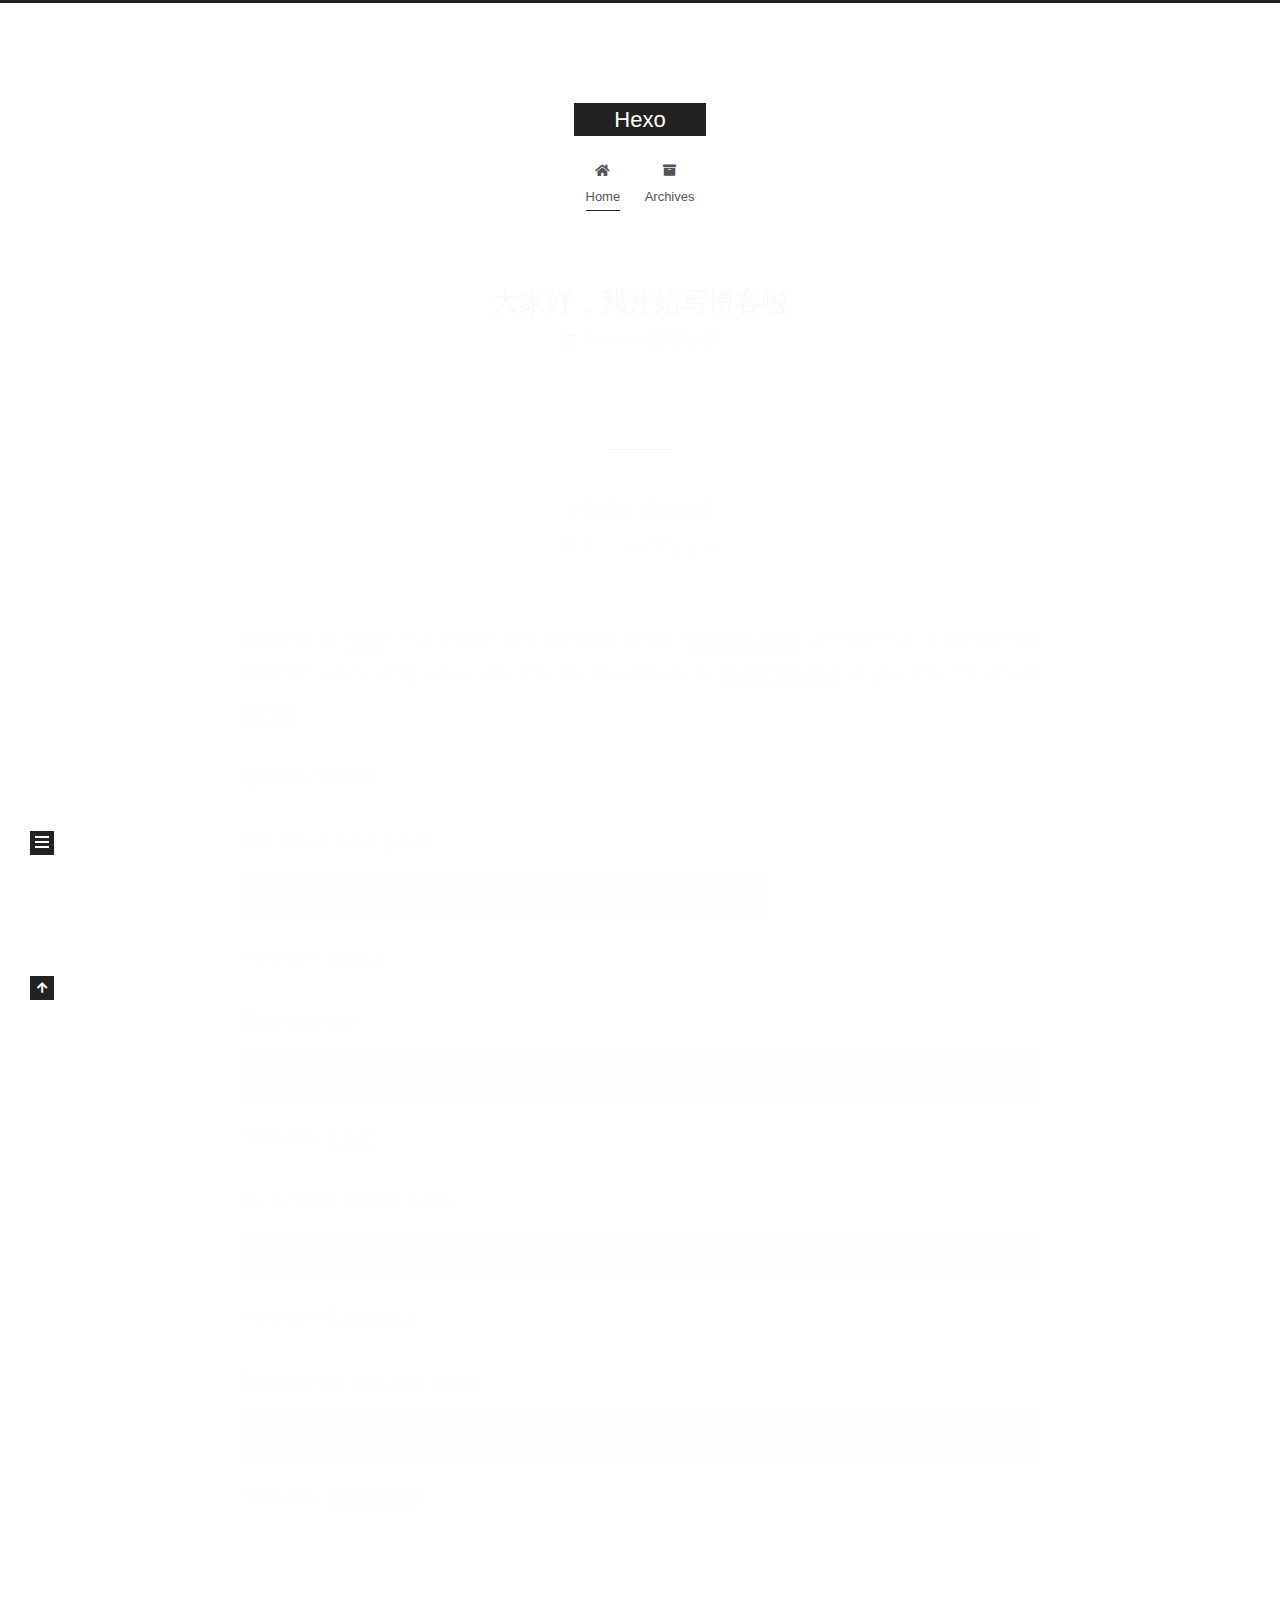
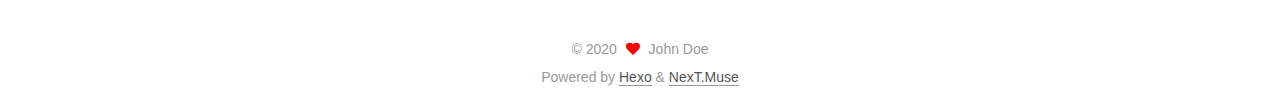
<file: index.html>
<!DOCTYPE html>
<html lang="en">
<head>
  <meta charset="UTF-8">
<meta name="viewport" content="width=device-width, initial-scale=1, maximum-scale=2">
<meta name="theme-color" content="#222">
<meta name="generator" content="Hexo 4.2.0">
  <link rel="apple-touch-icon" sizes="180x180" href="/images/apple-touch-icon-next.png">
  <link rel="icon" type="image/png" sizes="32x32" href="/images/favicon-32x32-next.png">
  <link rel="icon" type="image/png" sizes="16x16" href="/images/favicon-16x16-next.png">
  <link rel="mask-icon" href="/images/logo.svg" color="#222">

<link rel="stylesheet" href="/css/main.css">


<link rel="stylesheet" href="/lib/font-awesome/css/all.min.css">

<script id="hexo-configurations">
    var NexT = window.NexT || {};
    var CONFIG = {"hostname":"yoursite.com","root":"/","scheme":"Muse","version":"7.8.0","exturl":false,"sidebar":{"position":"left","display":"post","padding":18,"offset":12,"onmobile":false},"copycode":{"enable":false,"show_result":false,"style":null},"back2top":{"enable":true,"sidebar":false,"scrollpercent":false},"bookmark":{"enable":false,"color":"#222","save":"auto"},"fancybox":false,"mediumzoom":false,"lazyload":false,"pangu":false,"comments":{"style":"tabs","active":null,"storage":true,"lazyload":false,"nav":null},"algolia":{"hits":{"per_page":10},"labels":{"input_placeholder":"Search for Posts","hits_empty":"We didn't find any results for the search: ${query}","hits_stats":"${hits} results found in ${time} ms"}},"localsearch":{"enable":false,"trigger":"auto","top_n_per_article":1,"unescape":false,"preload":false},"motion":{"enable":true,"async":false,"transition":{"post_block":"fadeIn","post_header":"slideDownIn","post_body":"slideDownIn","coll_header":"slideLeftIn","sidebar":"slideUpIn"}}};
  </script>

  <meta property="og:type" content="website">
<meta property="og:title" content="Hexo">
<meta property="og:url" content="http://yoursite.com/index.html">
<meta property="og:site_name" content="Hexo">
<meta property="og:locale" content="en_US">
<meta property="article:author" content="John Doe">
<meta name="twitter:card" content="summary">

<link rel="canonical" href="http://yoursite.com/">


<script id="page-configurations">
  // https://hexo.io/docs/variables.html
  CONFIG.page = {
    sidebar: "",
    isHome : true,
    isPost : false,
    lang   : 'en'
  };
</script>

  <title>Hexo</title>
  






  <noscript>
  <style>
  .use-motion .brand,
  .use-motion .menu-item,
  .sidebar-inner,
  .use-motion .post-block,
  .use-motion .pagination,
  .use-motion .comments,
  .use-motion .post-header,
  .use-motion .post-body,
  .use-motion .collection-header { opacity: initial; }

  .use-motion .site-title,
  .use-motion .site-subtitle {
    opacity: initial;
    top: initial;
  }

  .use-motion .logo-line-before i { left: initial; }
  .use-motion .logo-line-after i { right: initial; }
  </style>
</noscript>

</head>

<body itemscope itemtype="http://schema.org/WebPage">
  <div class="container use-motion">
    <div class="headband"></div>

    <header class="header" itemscope itemtype="http://schema.org/WPHeader">
      <div class="header-inner"><div class="site-brand-container">
  <div class="site-nav-toggle">
    <div class="toggle" aria-label="Toggle navigation bar">
      <span class="toggle-line toggle-line-first"></span>
      <span class="toggle-line toggle-line-middle"></span>
      <span class="toggle-line toggle-line-last"></span>
    </div>
  </div>

  <div class="site-meta">

    <a href="/" class="brand" rel="start">
      <span class="logo-line-before"><i></i></span>
      <h1 class="site-title">Hexo</h1>
      <span class="logo-line-after"><i></i></span>
    </a>
  </div>

  <div class="site-nav-right">
    <div class="toggle popup-trigger">
    </div>
  </div>
</div>




<nav class="site-nav">
  <ul id="menu" class="main-menu menu">
        <li class="menu-item menu-item-home">

    <a href="/" rel="section"><i class="fa fa-home fa-fw"></i>Home</a>

  </li>
        <li class="menu-item menu-item-archives">

    <a href="/archives/" rel="section"><i class="fa fa-archive fa-fw"></i>Archives</a>

  </li>
  </ul>
</nav>




</div>
    </header>

    
  <div class="back-to-top">
    <i class="fa fa-arrow-up"></i>
    <span>0%</span>
  </div>


    <main class="main">
      <div class="main-inner">
        <div class="content-wrap">
          

          <div class="content index posts-expand">
            
      
  
  
  <article itemscope itemtype="http://schema.org/Article" class="post-block" lang="en">
    <link itemprop="mainEntityOfPage" href="http://yoursite.com/2020/04/15/%E5%A4%A7%E5%AE%B6%E5%A5%BD%EF%BC%8C%E6%88%91%E5%BC%80%E5%A7%8B%E5%86%99%E5%8D%9A%E5%AE%A2%E5%95%A6/">

    <span hidden itemprop="author" itemscope itemtype="http://schema.org/Person">
      <meta itemprop="image" content="/images/avatar.gif">
      <meta itemprop="name" content="John Doe">
      <meta itemprop="description" content="">
    </span>

    <span hidden itemprop="publisher" itemscope itemtype="http://schema.org/Organization">
      <meta itemprop="name" content="Hexo">
    </span>
      <header class="post-header">
        <h2 class="post-title" itemprop="name headline">
          
            <a href="/2020/04/15/%E5%A4%A7%E5%AE%B6%E5%A5%BD%EF%BC%8C%E6%88%91%E5%BC%80%E5%A7%8B%E5%86%99%E5%8D%9A%E5%AE%A2%E5%95%A6/" class="post-title-link" itemprop="url">大家好，我开始写博客啦</a>
        </h2>

        <div class="post-meta">
            <span class="post-meta-item">
              <span class="post-meta-item-icon">
                <i class="far fa-calendar"></i>
              </span>
              <span class="post-meta-item-text">Posted on</span>

              <time title="Created: 2020-04-15 12:46:21" itemprop="dateCreated datePublished" datetime="2020-04-15T12:46:21+08:00">2020-04-15</time>
            </span>

          

        </div>
      </header>

    
    
    
    <div class="post-body" itemprop="articleBody">

      
          
      
    </div>

    
    
    
      <footer class="post-footer">
        <div class="post-eof"></div>
      </footer>
  </article>
  
  
  

      
  
  
  <article itemscope itemtype="http://schema.org/Article" class="post-block" lang="en">
    <link itemprop="mainEntityOfPage" href="http://yoursite.com/2020/04/15/hello-world/">

    <span hidden itemprop="author" itemscope itemtype="http://schema.org/Person">
      <meta itemprop="image" content="/images/avatar.gif">
      <meta itemprop="name" content="John Doe">
      <meta itemprop="description" content="">
    </span>

    <span hidden itemprop="publisher" itemscope itemtype="http://schema.org/Organization">
      <meta itemprop="name" content="Hexo">
    </span>
      <header class="post-header">
        <h2 class="post-title" itemprop="name headline">
          
            <a href="/2020/04/15/hello-world/" class="post-title-link" itemprop="url">Hello World</a>
        </h2>

        <div class="post-meta">
            <span class="post-meta-item">
              <span class="post-meta-item-icon">
                <i class="far fa-calendar"></i>
              </span>
              <span class="post-meta-item-text">Posted on</span>

              <time title="Created: 2020-04-15 12:30:24" itemprop="dateCreated datePublished" datetime="2020-04-15T12:30:24+08:00">2020-04-15</time>
            </span>

          

        </div>
      </header>

    
    
    
    <div class="post-body" itemprop="articleBody">

      
          <p>Welcome to <a href="https://hexo.io/" target="_blank" rel="noopener">Hexo</a>! This is your very first post. Check <a href="https://hexo.io/docs/" target="_blank" rel="noopener">documentation</a> for more info. If you get any problems when using Hexo, you can find the answer in <a href="https://hexo.io/docs/troubleshooting.html" target="_blank" rel="noopener">troubleshooting</a> or you can ask me on <a href="https://github.com/hexojs/hexo/issues" target="_blank" rel="noopener">GitHub</a>.</p>
<h2 id="Quick-Start"><a href="#Quick-Start" class="headerlink" title="Quick Start"></a>Quick Start</h2><h3 id="Create-a-new-post"><a href="#Create-a-new-post" class="headerlink" title="Create a new post"></a>Create a new post</h3><figure class="highlight bash"><table><tr><td class="gutter"><pre><span class="line">1</span><br></pre></td><td class="code"><pre><span class="line">$ hexo new <span class="string">"My New Post"</span></span><br></pre></td></tr></table></figure>

<p>More info: <a href="https://hexo.io/docs/writing.html" target="_blank" rel="noopener">Writing</a></p>
<h3 id="Run-server"><a href="#Run-server" class="headerlink" title="Run server"></a>Run server</h3><figure class="highlight bash"><table><tr><td class="gutter"><pre><span class="line">1</span><br></pre></td><td class="code"><pre><span class="line">$ hexo server</span><br></pre></td></tr></table></figure>

<p>More info: <a href="https://hexo.io/docs/server.html" target="_blank" rel="noopener">Server</a></p>
<h3 id="Generate-static-files"><a href="#Generate-static-files" class="headerlink" title="Generate static files"></a>Generate static files</h3><figure class="highlight bash"><table><tr><td class="gutter"><pre><span class="line">1</span><br></pre></td><td class="code"><pre><span class="line">$ hexo generate</span><br></pre></td></tr></table></figure>

<p>More info: <a href="https://hexo.io/docs/generating.html" target="_blank" rel="noopener">Generating</a></p>
<h3 id="Deploy-to-remote-sites"><a href="#Deploy-to-remote-sites" class="headerlink" title="Deploy to remote sites"></a>Deploy to remote sites</h3><figure class="highlight bash"><table><tr><td class="gutter"><pre><span class="line">1</span><br></pre></td><td class="code"><pre><span class="line">$ hexo deploy</span><br></pre></td></tr></table></figure>

<p>More info: <a href="https://hexo.io/docs/one-command-deployment.html" target="_blank" rel="noopener">Deployment</a></p>

      
    </div>

    
    
    
      <footer class="post-footer">
        <div class="post-eof"></div>
      </footer>
  </article>
  
  
  


  



          </div>
          

<script>
  window.addEventListener('tabs:register', () => {
    let { activeClass } = CONFIG.comments;
    if (CONFIG.comments.storage) {
      activeClass = localStorage.getItem('comments_active') || activeClass;
    }
    if (activeClass) {
      let activeTab = document.querySelector(`a[href="#comment-${activeClass}"]`);
      if (activeTab) {
        activeTab.click();
      }
    }
  });
  if (CONFIG.comments.storage) {
    window.addEventListener('tabs:click', event => {
      if (!event.target.matches('.tabs-comment .tab-content .tab-pane')) return;
      let commentClass = event.target.classList[1];
      localStorage.setItem('comments_active', commentClass);
    });
  }
</script>

        </div>
          
  
  <div class="toggle sidebar-toggle">
    <span class="toggle-line toggle-line-first"></span>
    <span class="toggle-line toggle-line-middle"></span>
    <span class="toggle-line toggle-line-last"></span>
  </div>

  <aside class="sidebar">
    <div class="sidebar-inner">

      <ul class="sidebar-nav motion-element">
        <li class="sidebar-nav-toc">
          Table of Contents
        </li>
        <li class="sidebar-nav-overview">
          Overview
        </li>
      </ul>

      <!--noindex-->
      <div class="post-toc-wrap sidebar-panel">
      </div>
      <!--/noindex-->

      <div class="site-overview-wrap sidebar-panel">
        <div class="site-author motion-element" itemprop="author" itemscope itemtype="http://schema.org/Person">
  <p class="site-author-name" itemprop="name">John Doe</p>
  <div class="site-description" itemprop="description"></div>
</div>
<div class="site-state-wrap motion-element">
  <nav class="site-state">
      <div class="site-state-item site-state-posts">
          <a href="/archives/">
        
          <span class="site-state-item-count">2</span>
          <span class="site-state-item-name">posts</span>
        </a>
      </div>
  </nav>
</div>



      </div>

    </div>
  </aside>
  <div id="sidebar-dimmer"></div>


      </div>
    </main>

    <footer class="footer">
      <div class="footer-inner">
        

        

<div class="copyright">
  
  &copy; 
  <span itemprop="copyrightYear">2020</span>
  <span class="with-love">
    <i class="fa fa-heart"></i>
  </span>
  <span class="author" itemprop="copyrightHolder">John Doe</span>
</div>
  <div class="powered-by">Powered by <a href="https://hexo.io/" class="theme-link" rel="noopener" target="_blank">Hexo</a> & <a href="https://muse.theme-next.org/" class="theme-link" rel="noopener" target="_blank">NexT.Muse</a>
  </div>

        








      </div>
    </footer>
  </div>

  
  <script src="/lib/anime.min.js"></script>
  <script src="/lib/velocity/velocity.min.js"></script>
  <script src="/lib/velocity/velocity.ui.min.js"></script>

<script src="/js/utils.js"></script>

<script src="/js/motion.js"></script>


<script src="/js/schemes/muse.js"></script>


<script src="/js/next-boot.js"></script>




  















  

  

</body>
</html>
</file>
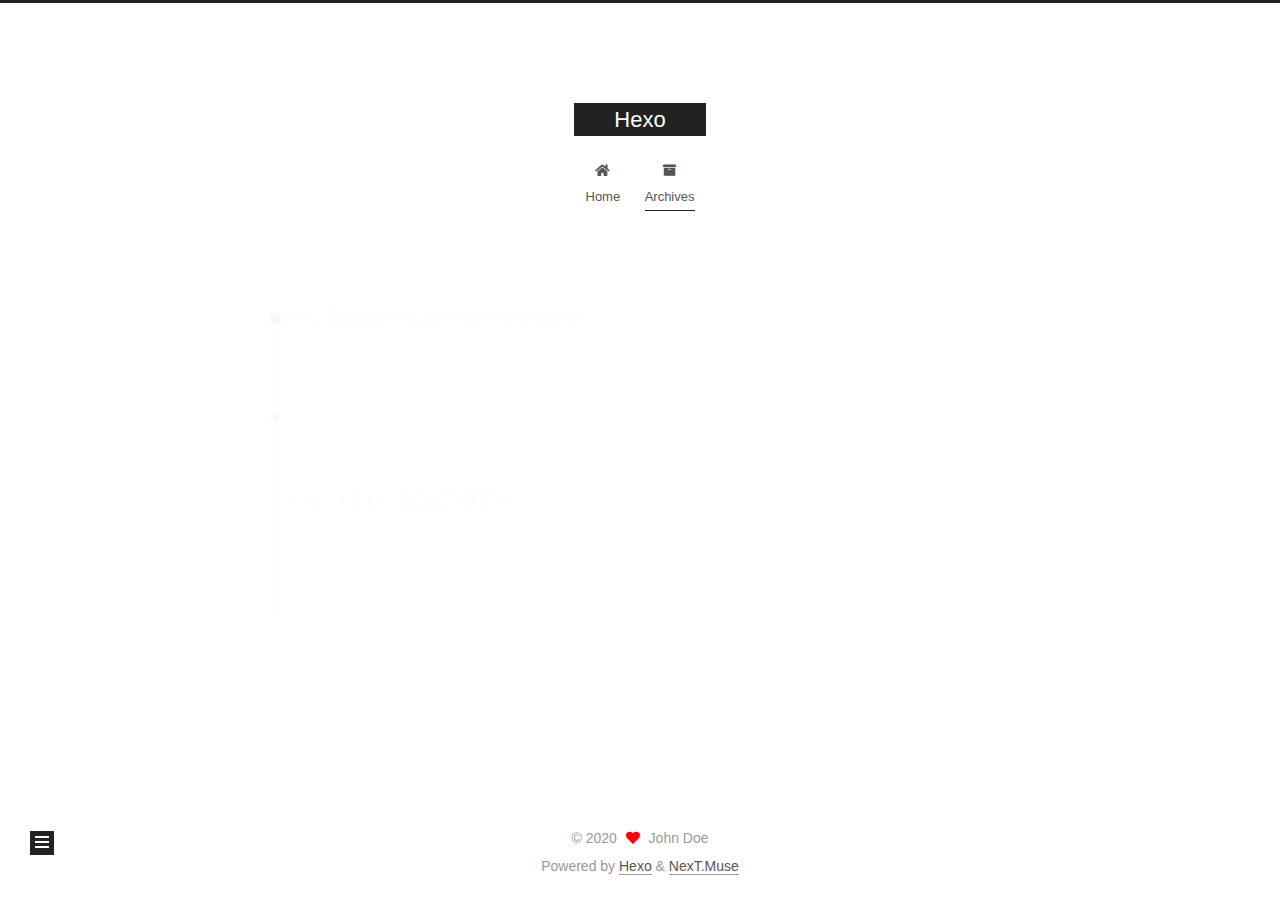
<file: archives/index.html>
<!DOCTYPE html>
<html lang="en">
<head>
  <meta charset="UTF-8">
<meta name="viewport" content="width=device-width, initial-scale=1, maximum-scale=2">
<meta name="theme-color" content="#222">
<meta name="generator" content="Hexo 4.2.0">
  <link rel="apple-touch-icon" sizes="180x180" href="/images/apple-touch-icon-next.png">
  <link rel="icon" type="image/png" sizes="32x32" href="/images/favicon-32x32-next.png">
  <link rel="icon" type="image/png" sizes="16x16" href="/images/favicon-16x16-next.png">
  <link rel="mask-icon" href="/images/logo.svg" color="#222">

<link rel="stylesheet" href="/css/main.css">


<link rel="stylesheet" href="/lib/font-awesome/css/all.min.css">

<script id="hexo-configurations">
    var NexT = window.NexT || {};
    var CONFIG = {"hostname":"yoursite.com","root":"/","scheme":"Muse","version":"7.8.0","exturl":false,"sidebar":{"position":"left","display":"post","padding":18,"offset":12,"onmobile":false},"copycode":{"enable":false,"show_result":false,"style":null},"back2top":{"enable":true,"sidebar":false,"scrollpercent":false},"bookmark":{"enable":false,"color":"#222","save":"auto"},"fancybox":false,"mediumzoom":false,"lazyload":false,"pangu":false,"comments":{"style":"tabs","active":null,"storage":true,"lazyload":false,"nav":null},"algolia":{"hits":{"per_page":10},"labels":{"input_placeholder":"Search for Posts","hits_empty":"We didn't find any results for the search: ${query}","hits_stats":"${hits} results found in ${time} ms"}},"localsearch":{"enable":false,"trigger":"auto","top_n_per_article":1,"unescape":false,"preload":false},"motion":{"enable":true,"async":false,"transition":{"post_block":"fadeIn","post_header":"slideDownIn","post_body":"slideDownIn","coll_header":"slideLeftIn","sidebar":"slideUpIn"}}};
  </script>

  <meta property="og:type" content="website">
<meta property="og:title" content="Hexo">
<meta property="og:url" content="http://yoursite.com/archives/index.html">
<meta property="og:site_name" content="Hexo">
<meta property="og:locale" content="en_US">
<meta property="article:author" content="John Doe">
<meta name="twitter:card" content="summary">

<link rel="canonical" href="http://yoursite.com/archives/">


<script id="page-configurations">
  // https://hexo.io/docs/variables.html
  CONFIG.page = {
    sidebar: "",
    isHome : false,
    isPost : false,
    lang   : 'en'
  };
</script>

  <title>Archive | Hexo</title>
  






  <noscript>
  <style>
  .use-motion .brand,
  .use-motion .menu-item,
  .sidebar-inner,
  .use-motion .post-block,
  .use-motion .pagination,
  .use-motion .comments,
  .use-motion .post-header,
  .use-motion .post-body,
  .use-motion .collection-header { opacity: initial; }

  .use-motion .site-title,
  .use-motion .site-subtitle {
    opacity: initial;
    top: initial;
  }

  .use-motion .logo-line-before i { left: initial; }
  .use-motion .logo-line-after i { right: initial; }
  </style>
</noscript>

</head>

<body itemscope itemtype="http://schema.org/WebPage">
  <div class="container use-motion">
    <div class="headband"></div>

    <header class="header" itemscope itemtype="http://schema.org/WPHeader">
      <div class="header-inner"><div class="site-brand-container">
  <div class="site-nav-toggle">
    <div class="toggle" aria-label="Toggle navigation bar">
      <span class="toggle-line toggle-line-first"></span>
      <span class="toggle-line toggle-line-middle"></span>
      <span class="toggle-line toggle-line-last"></span>
    </div>
  </div>

  <div class="site-meta">

    <a href="/" class="brand" rel="start">
      <span class="logo-line-before"><i></i></span>
      <h1 class="site-title">Hexo</h1>
      <span class="logo-line-after"><i></i></span>
    </a>
  </div>

  <div class="site-nav-right">
    <div class="toggle popup-trigger">
    </div>
  </div>
</div>




<nav class="site-nav">
  <ul id="menu" class="main-menu menu">
        <li class="menu-item menu-item-home">

    <a href="/" rel="section"><i class="fa fa-home fa-fw"></i>Home</a>

  </li>
        <li class="menu-item menu-item-archives">

    <a href="/archives/" rel="section"><i class="fa fa-archive fa-fw"></i>Archives</a>

  </li>
  </ul>
</nav>




</div>
    </header>

    
  <div class="back-to-top">
    <i class="fa fa-arrow-up"></i>
    <span>0%</span>
  </div>


    <main class="main">
      <div class="main-inner">
        <div class="content-wrap">
          

          <div class="content archive">
            

  
  
  
  <div class="post-block">
    <div class="posts-collapse">
      <div class="collection-title">
        <span class="collection-header">Um..! 2 posts in total. Keep on posting.</span>
      </div>

      
    <div class="collection-year">
      <span class="collection-header">2020</span>
    </div>

  <article itemscope itemtype="http://schema.org/Article">
    <header class="post-header">

      <div class="post-meta">
        <time itemprop="dateCreated"
              datetime="2020-04-15T12:46:21+08:00"
              content="2020-04-15">
          04-15
        </time>
      </div>

      <div class="post-title">
          <a class="post-title-link" href="/2020/04/15/%E5%A4%A7%E5%AE%B6%E5%A5%BD%EF%BC%8C%E6%88%91%E5%BC%80%E5%A7%8B%E5%86%99%E5%8D%9A%E5%AE%A2%E5%95%A6/" itemprop="url">
            <span itemprop="name">大家好，我开始写博客啦</span>
          </a>
      </div>

    </header>
  </article>

  <article itemscope itemtype="http://schema.org/Article">
    <header class="post-header">

      <div class="post-meta">
        <time itemprop="dateCreated"
              datetime="2020-04-15T12:30:24+08:00"
              content="2020-04-15">
          04-15
        </time>
      </div>

      <div class="post-title">
          <a class="post-title-link" href="/2020/04/15/hello-world/" itemprop="url">
            <span itemprop="name">Hello World</span>
          </a>
      </div>

    </header>
  </article>


    </div>
  </div>
  
  
  

  



          </div>
          

<script>
  window.addEventListener('tabs:register', () => {
    let { activeClass } = CONFIG.comments;
    if (CONFIG.comments.storage) {
      activeClass = localStorage.getItem('comments_active') || activeClass;
    }
    if (activeClass) {
      let activeTab = document.querySelector(`a[href="#comment-${activeClass}"]`);
      if (activeTab) {
        activeTab.click();
      }
    }
  });
  if (CONFIG.comments.storage) {
    window.addEventListener('tabs:click', event => {
      if (!event.target.matches('.tabs-comment .tab-content .tab-pane')) return;
      let commentClass = event.target.classList[1];
      localStorage.setItem('comments_active', commentClass);
    });
  }
</script>

        </div>
          
  
  <div class="toggle sidebar-toggle">
    <span class="toggle-line toggle-line-first"></span>
    <span class="toggle-line toggle-line-middle"></span>
    <span class="toggle-line toggle-line-last"></span>
  </div>

  <aside class="sidebar">
    <div class="sidebar-inner">

      <ul class="sidebar-nav motion-element">
        <li class="sidebar-nav-toc">
          Table of Contents
        </li>
        <li class="sidebar-nav-overview">
          Overview
        </li>
      </ul>

      <!--noindex-->
      <div class="post-toc-wrap sidebar-panel">
      </div>
      <!--/noindex-->

      <div class="site-overview-wrap sidebar-panel">
        <div class="site-author motion-element" itemprop="author" itemscope itemtype="http://schema.org/Person">
  <p class="site-author-name" itemprop="name">John Doe</p>
  <div class="site-description" itemprop="description"></div>
</div>
<div class="site-state-wrap motion-element">
  <nav class="site-state">
      <div class="site-state-item site-state-posts">
          <a href="/archives/">
        
          <span class="site-state-item-count">2</span>
          <span class="site-state-item-name">posts</span>
        </a>
      </div>
  </nav>
</div>



      </div>

    </div>
  </aside>
  <div id="sidebar-dimmer"></div>


      </div>
    </main>

    <footer class="footer">
      <div class="footer-inner">
        

        

<div class="copyright">
  
  &copy; 
  <span itemprop="copyrightYear">2020</span>
  <span class="with-love">
    <i class="fa fa-heart"></i>
  </span>
  <span class="author" itemprop="copyrightHolder">John Doe</span>
</div>
  <div class="powered-by">Powered by <a href="https://hexo.io/" class="theme-link" rel="noopener" target="_blank">Hexo</a> & <a href="https://muse.theme-next.org/" class="theme-link" rel="noopener" target="_blank">NexT.Muse</a>
  </div>

        








      </div>
    </footer>
  </div>

  
  <script src="/lib/anime.min.js"></script>
  <script src="/lib/velocity/velocity.min.js"></script>
  <script src="/lib/velocity/velocity.ui.min.js"></script>

<script src="/js/utils.js"></script>

<script src="/js/motion.js"></script>


<script src="/js/schemes/muse.js"></script>


<script src="/js/next-boot.js"></script>




  















  

  

</body>
</html>
</file>
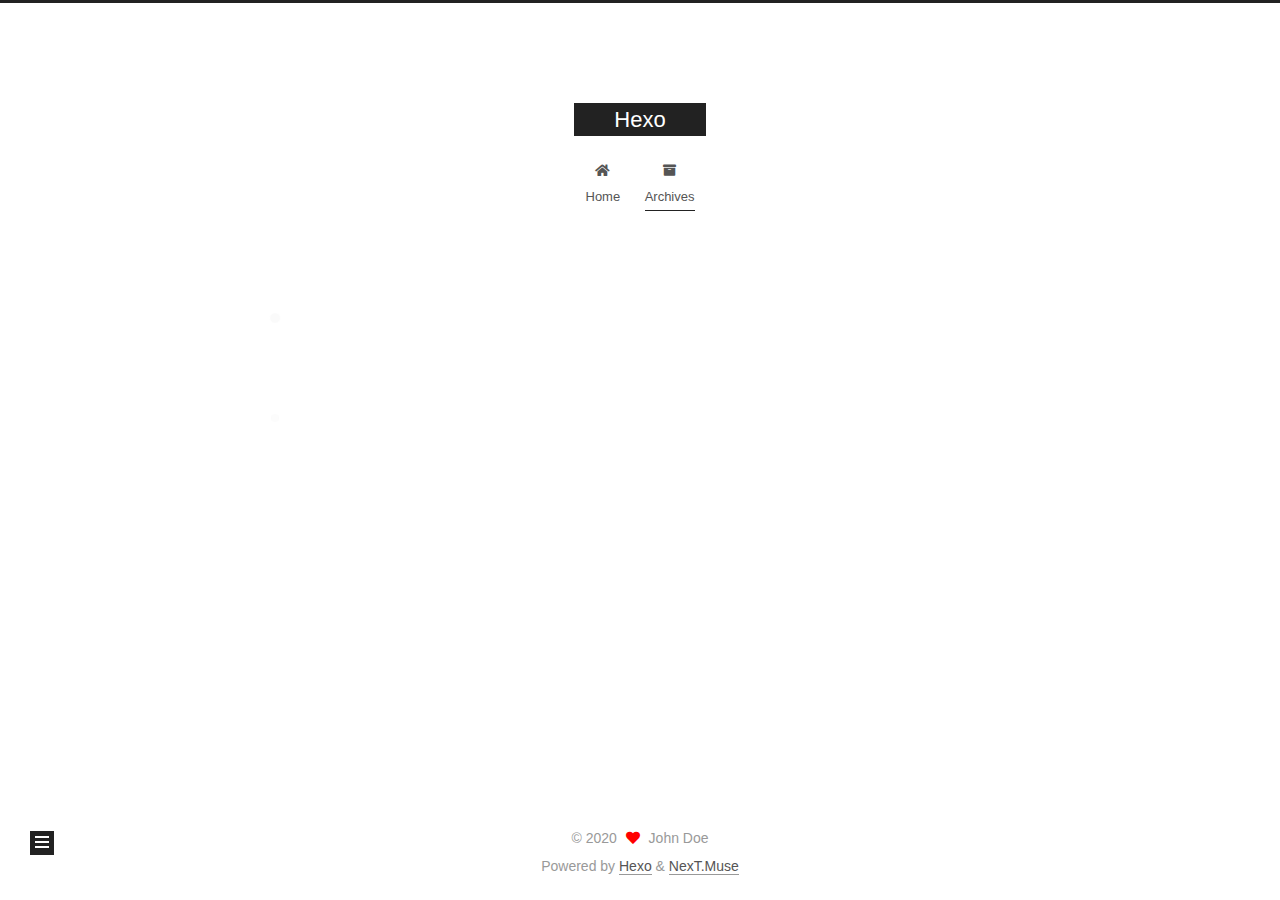
<file: archives/2020/index.html>
<!DOCTYPE html>
<html lang="en">
<head>
  <meta charset="UTF-8">
<meta name="viewport" content="width=device-width, initial-scale=1, maximum-scale=2">
<meta name="theme-color" content="#222">
<meta name="generator" content="Hexo 4.2.0">
  <link rel="apple-touch-icon" sizes="180x180" href="/images/apple-touch-icon-next.png">
  <link rel="icon" type="image/png" sizes="32x32" href="/images/favicon-32x32-next.png">
  <link rel="icon" type="image/png" sizes="16x16" href="/images/favicon-16x16-next.png">
  <link rel="mask-icon" href="/images/logo.svg" color="#222">

<link rel="stylesheet" href="/css/main.css">


<link rel="stylesheet" href="/lib/font-awesome/css/all.min.css">

<script id="hexo-configurations">
    var NexT = window.NexT || {};
    var CONFIG = {"hostname":"yoursite.com","root":"/","scheme":"Muse","version":"7.8.0","exturl":false,"sidebar":{"position":"left","display":"post","padding":18,"offset":12,"onmobile":false},"copycode":{"enable":false,"show_result":false,"style":null},"back2top":{"enable":true,"sidebar":false,"scrollpercent":false},"bookmark":{"enable":false,"color":"#222","save":"auto"},"fancybox":false,"mediumzoom":false,"lazyload":false,"pangu":false,"comments":{"style":"tabs","active":null,"storage":true,"lazyload":false,"nav":null},"algolia":{"hits":{"per_page":10},"labels":{"input_placeholder":"Search for Posts","hits_empty":"We didn't find any results for the search: ${query}","hits_stats":"${hits} results found in ${time} ms"}},"localsearch":{"enable":false,"trigger":"auto","top_n_per_article":1,"unescape":false,"preload":false},"motion":{"enable":true,"async":false,"transition":{"post_block":"fadeIn","post_header":"slideDownIn","post_body":"slideDownIn","coll_header":"slideLeftIn","sidebar":"slideUpIn"}}};
  </script>

  <meta property="og:type" content="website">
<meta property="og:title" content="Hexo">
<meta property="og:url" content="http://yoursite.com/archives/2020/index.html">
<meta property="og:site_name" content="Hexo">
<meta property="og:locale" content="en_US">
<meta property="article:author" content="John Doe">
<meta name="twitter:card" content="summary">

<link rel="canonical" href="http://yoursite.com/archives/2020/">


<script id="page-configurations">
  // https://hexo.io/docs/variables.html
  CONFIG.page = {
    sidebar: "",
    isHome : false,
    isPost : false,
    lang   : 'en'
  };
</script>

  <title>Archive | Hexo</title>
  






  <noscript>
  <style>
  .use-motion .brand,
  .use-motion .menu-item,
  .sidebar-inner,
  .use-motion .post-block,
  .use-motion .pagination,
  .use-motion .comments,
  .use-motion .post-header,
  .use-motion .post-body,
  .use-motion .collection-header { opacity: initial; }

  .use-motion .site-title,
  .use-motion .site-subtitle {
    opacity: initial;
    top: initial;
  }

  .use-motion .logo-line-before i { left: initial; }
  .use-motion .logo-line-after i { right: initial; }
  </style>
</noscript>

</head>

<body itemscope itemtype="http://schema.org/WebPage">
  <div class="container use-motion">
    <div class="headband"></div>

    <header class="header" itemscope itemtype="http://schema.org/WPHeader">
      <div class="header-inner"><div class="site-brand-container">
  <div class="site-nav-toggle">
    <div class="toggle" aria-label="Toggle navigation bar">
      <span class="toggle-line toggle-line-first"></span>
      <span class="toggle-line toggle-line-middle"></span>
      <span class="toggle-line toggle-line-last"></span>
    </div>
  </div>

  <div class="site-meta">

    <a href="/" class="brand" rel="start">
      <span class="logo-line-before"><i></i></span>
      <h1 class="site-title">Hexo</h1>
      <span class="logo-line-after"><i></i></span>
    </a>
  </div>

  <div class="site-nav-right">
    <div class="toggle popup-trigger">
    </div>
  </div>
</div>




<nav class="site-nav">
  <ul id="menu" class="main-menu menu">
        <li class="menu-item menu-item-home">

    <a href="/" rel="section"><i class="fa fa-home fa-fw"></i>Home</a>

  </li>
        <li class="menu-item menu-item-archives">

    <a href="/archives/" rel="section"><i class="fa fa-archive fa-fw"></i>Archives</a>

  </li>
  </ul>
</nav>




</div>
    </header>

    
  <div class="back-to-top">
    <i class="fa fa-arrow-up"></i>
    <span>0%</span>
  </div>


    <main class="main">
      <div class="main-inner">
        <div class="content-wrap">
          

          <div class="content archive">
            

  
  
  
  <div class="post-block">
    <div class="posts-collapse">
      <div class="collection-title">
        <span class="collection-header">Um..! 2 posts in total. Keep on posting.</span>
      </div>

      
    <div class="collection-year">
      <span class="collection-header">2020</span>
    </div>

  <article itemscope itemtype="http://schema.org/Article">
    <header class="post-header">

      <div class="post-meta">
        <time itemprop="dateCreated"
              datetime="2020-04-15T12:46:21+08:00"
              content="2020-04-15">
          04-15
        </time>
      </div>

      <div class="post-title">
          <a class="post-title-link" href="/2020/04/15/%E5%A4%A7%E5%AE%B6%E5%A5%BD%EF%BC%8C%E6%88%91%E5%BC%80%E5%A7%8B%E5%86%99%E5%8D%9A%E5%AE%A2%E5%95%A6/" itemprop="url">
            <span itemprop="name">大家好，我开始写博客啦</span>
          </a>
      </div>

    </header>
  </article>

  <article itemscope itemtype="http://schema.org/Article">
    <header class="post-header">

      <div class="post-meta">
        <time itemprop="dateCreated"
              datetime="2020-04-15T12:30:24+08:00"
              content="2020-04-15">
          04-15
        </time>
      </div>

      <div class="post-title">
          <a class="post-title-link" href="/2020/04/15/hello-world/" itemprop="url">
            <span itemprop="name">Hello World</span>
          </a>
      </div>

    </header>
  </article>


    </div>
  </div>
  
  
  

  



          </div>
          

<script>
  window.addEventListener('tabs:register', () => {
    let { activeClass } = CONFIG.comments;
    if (CONFIG.comments.storage) {
      activeClass = localStorage.getItem('comments_active') || activeClass;
    }
    if (activeClass) {
      let activeTab = document.querySelector(`a[href="#comment-${activeClass}"]`);
      if (activeTab) {
        activeTab.click();
      }
    }
  });
  if (CONFIG.comments.storage) {
    window.addEventListener('tabs:click', event => {
      if (!event.target.matches('.tabs-comment .tab-content .tab-pane')) return;
      let commentClass = event.target.classList[1];
      localStorage.setItem('comments_active', commentClass);
    });
  }
</script>

        </div>
          
  
  <div class="toggle sidebar-toggle">
    <span class="toggle-line toggle-line-first"></span>
    <span class="toggle-line toggle-line-middle"></span>
    <span class="toggle-line toggle-line-last"></span>
  </div>

  <aside class="sidebar">
    <div class="sidebar-inner">

      <ul class="sidebar-nav motion-element">
        <li class="sidebar-nav-toc">
          Table of Contents
        </li>
        <li class="sidebar-nav-overview">
          Overview
        </li>
      </ul>

      <!--noindex-->
      <div class="post-toc-wrap sidebar-panel">
      </div>
      <!--/noindex-->

      <div class="site-overview-wrap sidebar-panel">
        <div class="site-author motion-element" itemprop="author" itemscope itemtype="http://schema.org/Person">
  <p class="site-author-name" itemprop="name">John Doe</p>
  <div class="site-description" itemprop="description"></div>
</div>
<div class="site-state-wrap motion-element">
  <nav class="site-state">
      <div class="site-state-item site-state-posts">
          <a href="/archives/">
        
          <span class="site-state-item-count">2</span>
          <span class="site-state-item-name">posts</span>
        </a>
      </div>
  </nav>
</div>



      </div>

    </div>
  </aside>
  <div id="sidebar-dimmer"></div>


      </div>
    </main>

    <footer class="footer">
      <div class="footer-inner">
        

        

<div class="copyright">
  
  &copy; 
  <span itemprop="copyrightYear">2020</span>
  <span class="with-love">
    <i class="fa fa-heart"></i>
  </span>
  <span class="author" itemprop="copyrightHolder">John Doe</span>
</div>
  <div class="powered-by">Powered by <a href="https://hexo.io/" class="theme-link" rel="noopener" target="_blank">Hexo</a> & <a href="https://muse.theme-next.org/" class="theme-link" rel="noopener" target="_blank">NexT.Muse</a>
  </div>

        








      </div>
    </footer>
  </div>

  
  <script src="/lib/anime.min.js"></script>
  <script src="/lib/velocity/velocity.min.js"></script>
  <script src="/lib/velocity/velocity.ui.min.js"></script>

<script src="/js/utils.js"></script>

<script src="/js/motion.js"></script>


<script src="/js/schemes/muse.js"></script>


<script src="/js/next-boot.js"></script>




  















  

  

</body>
</html>
</file>
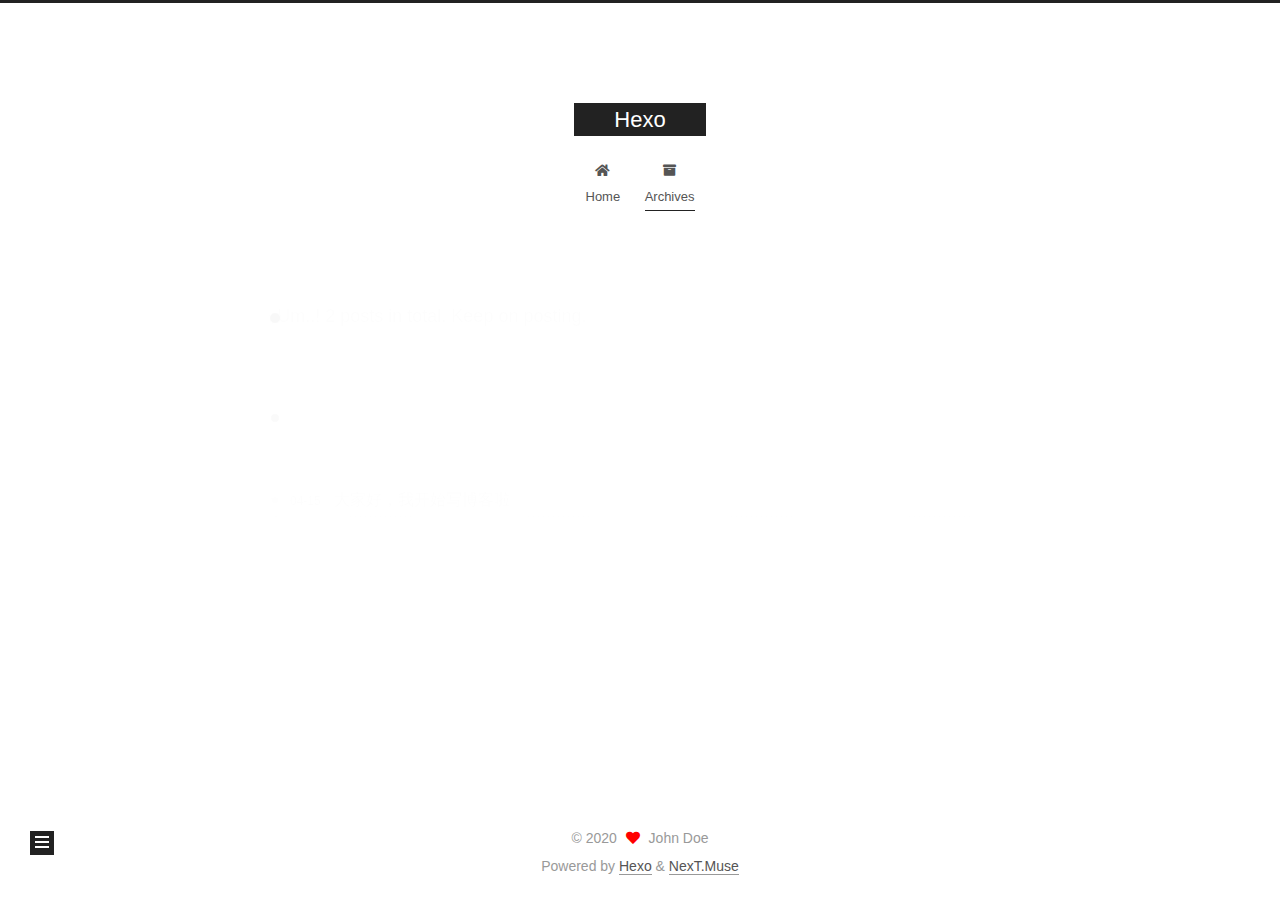
<file: archives/2020/04/index.html>
<!DOCTYPE html>
<html lang="en">
<head>
  <meta charset="UTF-8">
<meta name="viewport" content="width=device-width, initial-scale=1, maximum-scale=2">
<meta name="theme-color" content="#222">
<meta name="generator" content="Hexo 4.2.0">
  <link rel="apple-touch-icon" sizes="180x180" href="/images/apple-touch-icon-next.png">
  <link rel="icon" type="image/png" sizes="32x32" href="/images/favicon-32x32-next.png">
  <link rel="icon" type="image/png" sizes="16x16" href="/images/favicon-16x16-next.png">
  <link rel="mask-icon" href="/images/logo.svg" color="#222">

<link rel="stylesheet" href="/css/main.css">


<link rel="stylesheet" href="/lib/font-awesome/css/all.min.css">

<script id="hexo-configurations">
    var NexT = window.NexT || {};
    var CONFIG = {"hostname":"yoursite.com","root":"/","scheme":"Muse","version":"7.8.0","exturl":false,"sidebar":{"position":"left","display":"post","padding":18,"offset":12,"onmobile":false},"copycode":{"enable":false,"show_result":false,"style":null},"back2top":{"enable":true,"sidebar":false,"scrollpercent":false},"bookmark":{"enable":false,"color":"#222","save":"auto"},"fancybox":false,"mediumzoom":false,"lazyload":false,"pangu":false,"comments":{"style":"tabs","active":null,"storage":true,"lazyload":false,"nav":null},"algolia":{"hits":{"per_page":10},"labels":{"input_placeholder":"Search for Posts","hits_empty":"We didn't find any results for the search: ${query}","hits_stats":"${hits} results found in ${time} ms"}},"localsearch":{"enable":false,"trigger":"auto","top_n_per_article":1,"unescape":false,"preload":false},"motion":{"enable":true,"async":false,"transition":{"post_block":"fadeIn","post_header":"slideDownIn","post_body":"slideDownIn","coll_header":"slideLeftIn","sidebar":"slideUpIn"}}};
  </script>

  <meta property="og:type" content="website">
<meta property="og:title" content="Hexo">
<meta property="og:url" content="http://yoursite.com/archives/2020/04/index.html">
<meta property="og:site_name" content="Hexo">
<meta property="og:locale" content="en_US">
<meta property="article:author" content="John Doe">
<meta name="twitter:card" content="summary">

<link rel="canonical" href="http://yoursite.com/archives/2020/04/">


<script id="page-configurations">
  // https://hexo.io/docs/variables.html
  CONFIG.page = {
    sidebar: "",
    isHome : false,
    isPost : false,
    lang   : 'en'
  };
</script>

  <title>Archive | Hexo</title>
  






  <noscript>
  <style>
  .use-motion .brand,
  .use-motion .menu-item,
  .sidebar-inner,
  .use-motion .post-block,
  .use-motion .pagination,
  .use-motion .comments,
  .use-motion .post-header,
  .use-motion .post-body,
  .use-motion .collection-header { opacity: initial; }

  .use-motion .site-title,
  .use-motion .site-subtitle {
    opacity: initial;
    top: initial;
  }

  .use-motion .logo-line-before i { left: initial; }
  .use-motion .logo-line-after i { right: initial; }
  </style>
</noscript>

</head>

<body itemscope itemtype="http://schema.org/WebPage">
  <div class="container use-motion">
    <div class="headband"></div>

    <header class="header" itemscope itemtype="http://schema.org/WPHeader">
      <div class="header-inner"><div class="site-brand-container">
  <div class="site-nav-toggle">
    <div class="toggle" aria-label="Toggle navigation bar">
      <span class="toggle-line toggle-line-first"></span>
      <span class="toggle-line toggle-line-middle"></span>
      <span class="toggle-line toggle-line-last"></span>
    </div>
  </div>

  <div class="site-meta">

    <a href="/" class="brand" rel="start">
      <span class="logo-line-before"><i></i></span>
      <h1 class="site-title">Hexo</h1>
      <span class="logo-line-after"><i></i></span>
    </a>
  </div>

  <div class="site-nav-right">
    <div class="toggle popup-trigger">
    </div>
  </div>
</div>




<nav class="site-nav">
  <ul id="menu" class="main-menu menu">
        <li class="menu-item menu-item-home">

    <a href="/" rel="section"><i class="fa fa-home fa-fw"></i>Home</a>

  </li>
        <li class="menu-item menu-item-archives">

    <a href="/archives/" rel="section"><i class="fa fa-archive fa-fw"></i>Archives</a>

  </li>
  </ul>
</nav>




</div>
    </header>

    
  <div class="back-to-top">
    <i class="fa fa-arrow-up"></i>
    <span>0%</span>
  </div>


    <main class="main">
      <div class="main-inner">
        <div class="content-wrap">
          

          <div class="content archive">
            

  
  
  
  <div class="post-block">
    <div class="posts-collapse">
      <div class="collection-title">
        <span class="collection-header">Um..! 2 posts in total. Keep on posting.</span>
      </div>

      
    <div class="collection-year">
      <span class="collection-header">2020</span>
    </div>

  <article itemscope itemtype="http://schema.org/Article">
    <header class="post-header">

      <div class="post-meta">
        <time itemprop="dateCreated"
              datetime="2020-04-15T12:46:21+08:00"
              content="2020-04-15">
          04-15
        </time>
      </div>

      <div class="post-title">
          <a class="post-title-link" href="/2020/04/15/%E5%A4%A7%E5%AE%B6%E5%A5%BD%EF%BC%8C%E6%88%91%E5%BC%80%E5%A7%8B%E5%86%99%E5%8D%9A%E5%AE%A2%E5%95%A6/" itemprop="url">
            <span itemprop="name">大家好，我开始写博客啦</span>
          </a>
      </div>

    </header>
  </article>

  <article itemscope itemtype="http://schema.org/Article">
    <header class="post-header">

      <div class="post-meta">
        <time itemprop="dateCreated"
              datetime="2020-04-15T12:30:24+08:00"
              content="2020-04-15">
          04-15
        </time>
      </div>

      <div class="post-title">
          <a class="post-title-link" href="/2020/04/15/hello-world/" itemprop="url">
            <span itemprop="name">Hello World</span>
          </a>
      </div>

    </header>
  </article>


    </div>
  </div>
  
  
  

  



          </div>
          

<script>
  window.addEventListener('tabs:register', () => {
    let { activeClass } = CONFIG.comments;
    if (CONFIG.comments.storage) {
      activeClass = localStorage.getItem('comments_active') || activeClass;
    }
    if (activeClass) {
      let activeTab = document.querySelector(`a[href="#comment-${activeClass}"]`);
      if (activeTab) {
        activeTab.click();
      }
    }
  });
  if (CONFIG.comments.storage) {
    window.addEventListener('tabs:click', event => {
      if (!event.target.matches('.tabs-comment .tab-content .tab-pane')) return;
      let commentClass = event.target.classList[1];
      localStorage.setItem('comments_active', commentClass);
    });
  }
</script>

        </div>
          
  
  <div class="toggle sidebar-toggle">
    <span class="toggle-line toggle-line-first"></span>
    <span class="toggle-line toggle-line-middle"></span>
    <span class="toggle-line toggle-line-last"></span>
  </div>

  <aside class="sidebar">
    <div class="sidebar-inner">

      <ul class="sidebar-nav motion-element">
        <li class="sidebar-nav-toc">
          Table of Contents
        </li>
        <li class="sidebar-nav-overview">
          Overview
        </li>
      </ul>

      <!--noindex-->
      <div class="post-toc-wrap sidebar-panel">
      </div>
      <!--/noindex-->

      <div class="site-overview-wrap sidebar-panel">
        <div class="site-author motion-element" itemprop="author" itemscope itemtype="http://schema.org/Person">
  <p class="site-author-name" itemprop="name">John Doe</p>
  <div class="site-description" itemprop="description"></div>
</div>
<div class="site-state-wrap motion-element">
  <nav class="site-state">
      <div class="site-state-item site-state-posts">
          <a href="/archives/">
        
          <span class="site-state-item-count">2</span>
          <span class="site-state-item-name">posts</span>
        </a>
      </div>
  </nav>
</div>



      </div>

    </div>
  </aside>
  <div id="sidebar-dimmer"></div>


      </div>
    </main>

    <footer class="footer">
      <div class="footer-inner">
        

        

<div class="copyright">
  
  &copy; 
  <span itemprop="copyrightYear">2020</span>
  <span class="with-love">
    <i class="fa fa-heart"></i>
  </span>
  <span class="author" itemprop="copyrightHolder">John Doe</span>
</div>
  <div class="powered-by">Powered by <a href="https://hexo.io/" class="theme-link" rel="noopener" target="_blank">Hexo</a> & <a href="https://muse.theme-next.org/" class="theme-link" rel="noopener" target="_blank">NexT.Muse</a>
  </div>

        








      </div>
    </footer>
  </div>

  
  <script src="/lib/anime.min.js"></script>
  <script src="/lib/velocity/velocity.min.js"></script>
  <script src="/lib/velocity/velocity.ui.min.js"></script>

<script src="/js/utils.js"></script>

<script src="/js/motion.js"></script>


<script src="/js/schemes/muse.js"></script>


<script src="/js/next-boot.js"></script>




  















  

  

</body>
</html>
</file>
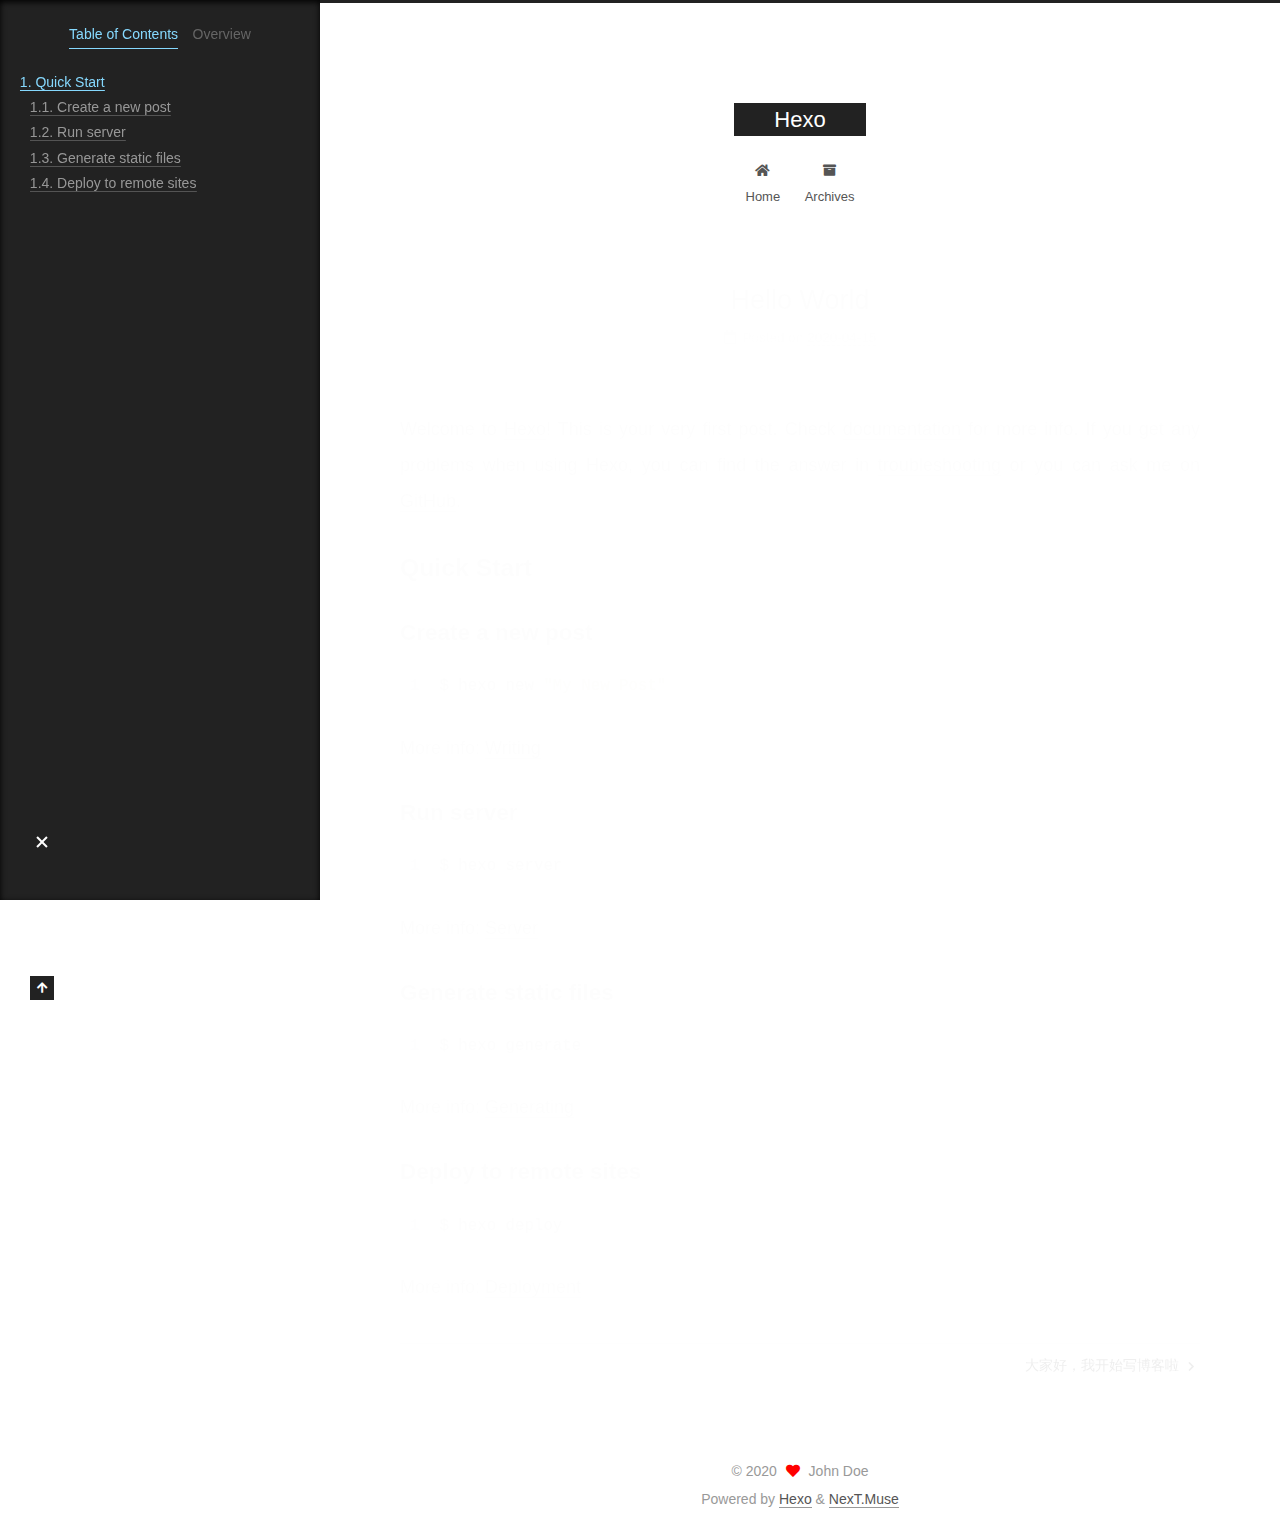
<file: 2020/04/15/hello-world/index.html>
<!DOCTYPE html>
<html lang="en">
<head>
  <meta charset="UTF-8">
<meta name="viewport" content="width=device-width, initial-scale=1, maximum-scale=2">
<meta name="theme-color" content="#222">
<meta name="generator" content="Hexo 4.2.0">
  <link rel="apple-touch-icon" sizes="180x180" href="/images/apple-touch-icon-next.png">
  <link rel="icon" type="image/png" sizes="32x32" href="/images/favicon-32x32-next.png">
  <link rel="icon" type="image/png" sizes="16x16" href="/images/favicon-16x16-next.png">
  <link rel="mask-icon" href="/images/logo.svg" color="#222">

<link rel="stylesheet" href="/css/main.css">


<link rel="stylesheet" href="/lib/font-awesome/css/all.min.css">

<script id="hexo-configurations">
    var NexT = window.NexT || {};
    var CONFIG = {"hostname":"yoursite.com","root":"/","scheme":"Muse","version":"7.8.0","exturl":false,"sidebar":{"position":"left","display":"post","padding":18,"offset":12,"onmobile":false},"copycode":{"enable":false,"show_result":false,"style":null},"back2top":{"enable":true,"sidebar":false,"scrollpercent":false},"bookmark":{"enable":false,"color":"#222","save":"auto"},"fancybox":false,"mediumzoom":false,"lazyload":false,"pangu":false,"comments":{"style":"tabs","active":null,"storage":true,"lazyload":false,"nav":null},"algolia":{"hits":{"per_page":10},"labels":{"input_placeholder":"Search for Posts","hits_empty":"We didn't find any results for the search: ${query}","hits_stats":"${hits} results found in ${time} ms"}},"localsearch":{"enable":false,"trigger":"auto","top_n_per_article":1,"unescape":false,"preload":false},"motion":{"enable":true,"async":false,"transition":{"post_block":"fadeIn","post_header":"slideDownIn","post_body":"slideDownIn","coll_header":"slideLeftIn","sidebar":"slideUpIn"}}};
  </script>

  <meta name="description" content="Welcome to Hexo! This is your very first post. Check documentation for more info. If you get any problems when using Hexo, you can find the answer in troubleshooting or you can ask me on GitHub. Quick">
<meta property="og:type" content="article">
<meta property="og:title" content="Hello World">
<meta property="og:url" content="http://yoursite.com/2020/04/15/hello-world/index.html">
<meta property="og:site_name" content="Hexo">
<meta property="og:description" content="Welcome to Hexo! This is your very first post. Check documentation for more info. If you get any problems when using Hexo, you can find the answer in troubleshooting or you can ask me on GitHub. Quick">
<meta property="og:locale" content="en_US">
<meta property="article:published_time" content="2020-04-15T04:30:24.015Z">
<meta property="article:modified_time" content="2020-04-15T04:30:24.015Z">
<meta property="article:author" content="John Doe">
<meta name="twitter:card" content="summary">

<link rel="canonical" href="http://yoursite.com/2020/04/15/hello-world/">


<script id="page-configurations">
  // https://hexo.io/docs/variables.html
  CONFIG.page = {
    sidebar: "",
    isHome : false,
    isPost : true,
    lang   : 'en'
  };
</script>

  <title>Hello World | Hexo</title>
  






  <noscript>
  <style>
  .use-motion .brand,
  .use-motion .menu-item,
  .sidebar-inner,
  .use-motion .post-block,
  .use-motion .pagination,
  .use-motion .comments,
  .use-motion .post-header,
  .use-motion .post-body,
  .use-motion .collection-header { opacity: initial; }

  .use-motion .site-title,
  .use-motion .site-subtitle {
    opacity: initial;
    top: initial;
  }

  .use-motion .logo-line-before i { left: initial; }
  .use-motion .logo-line-after i { right: initial; }
  </style>
</noscript>

</head>

<body itemscope itemtype="http://schema.org/WebPage">
  <div class="container use-motion">
    <div class="headband"></div>

    <header class="header" itemscope itemtype="http://schema.org/WPHeader">
      <div class="header-inner"><div class="site-brand-container">
  <div class="site-nav-toggle">
    <div class="toggle" aria-label="Toggle navigation bar">
      <span class="toggle-line toggle-line-first"></span>
      <span class="toggle-line toggle-line-middle"></span>
      <span class="toggle-line toggle-line-last"></span>
    </div>
  </div>

  <div class="site-meta">

    <a href="/" class="brand" rel="start">
      <span class="logo-line-before"><i></i></span>
      <h1 class="site-title">Hexo</h1>
      <span class="logo-line-after"><i></i></span>
    </a>
  </div>

  <div class="site-nav-right">
    <div class="toggle popup-trigger">
    </div>
  </div>
</div>




<nav class="site-nav">
  <ul id="menu" class="main-menu menu">
        <li class="menu-item menu-item-home">

    <a href="/" rel="section"><i class="fa fa-home fa-fw"></i>Home</a>

  </li>
        <li class="menu-item menu-item-archives">

    <a href="/archives/" rel="section"><i class="fa fa-archive fa-fw"></i>Archives</a>

  </li>
  </ul>
</nav>




</div>
    </header>

    
  <div class="back-to-top">
    <i class="fa fa-arrow-up"></i>
    <span>0%</span>
  </div>


    <main class="main">
      <div class="main-inner">
        <div class="content-wrap">
          

          <div class="content post posts-expand">
            

    
  
  
  <article itemscope itemtype="http://schema.org/Article" class="post-block" lang="en">
    <link itemprop="mainEntityOfPage" href="http://yoursite.com/2020/04/15/hello-world/">

    <span hidden itemprop="author" itemscope itemtype="http://schema.org/Person">
      <meta itemprop="image" content="/images/avatar.gif">
      <meta itemprop="name" content="John Doe">
      <meta itemprop="description" content="">
    </span>

    <span hidden itemprop="publisher" itemscope itemtype="http://schema.org/Organization">
      <meta itemprop="name" content="Hexo">
    </span>
      <header class="post-header">
        <h1 class="post-title" itemprop="name headline">
          Hello World
        </h1>

        <div class="post-meta">
            <span class="post-meta-item">
              <span class="post-meta-item-icon">
                <i class="far fa-calendar"></i>
              </span>
              <span class="post-meta-item-text">Posted on</span>

              <time title="Created: 2020-04-15 12:30:24" itemprop="dateCreated datePublished" datetime="2020-04-15T12:30:24+08:00">2020-04-15</time>
            </span>

          

        </div>
      </header>

    
    
    
    <div class="post-body" itemprop="articleBody">

      
        <p>Welcome to <a href="https://hexo.io/" target="_blank" rel="noopener">Hexo</a>! This is your very first post. Check <a href="https://hexo.io/docs/" target="_blank" rel="noopener">documentation</a> for more info. If you get any problems when using Hexo, you can find the answer in <a href="https://hexo.io/docs/troubleshooting.html" target="_blank" rel="noopener">troubleshooting</a> or you can ask me on <a href="https://github.com/hexojs/hexo/issues" target="_blank" rel="noopener">GitHub</a>.</p>
<h2 id="Quick-Start"><a href="#Quick-Start" class="headerlink" title="Quick Start"></a>Quick Start</h2><h3 id="Create-a-new-post"><a href="#Create-a-new-post" class="headerlink" title="Create a new post"></a>Create a new post</h3><figure class="highlight bash"><table><tr><td class="gutter"><pre><span class="line">1</span><br></pre></td><td class="code"><pre><span class="line">$ hexo new <span class="string">"My New Post"</span></span><br></pre></td></tr></table></figure>

<p>More info: <a href="https://hexo.io/docs/writing.html" target="_blank" rel="noopener">Writing</a></p>
<h3 id="Run-server"><a href="#Run-server" class="headerlink" title="Run server"></a>Run server</h3><figure class="highlight bash"><table><tr><td class="gutter"><pre><span class="line">1</span><br></pre></td><td class="code"><pre><span class="line">$ hexo server</span><br></pre></td></tr></table></figure>

<p>More info: <a href="https://hexo.io/docs/server.html" target="_blank" rel="noopener">Server</a></p>
<h3 id="Generate-static-files"><a href="#Generate-static-files" class="headerlink" title="Generate static files"></a>Generate static files</h3><figure class="highlight bash"><table><tr><td class="gutter"><pre><span class="line">1</span><br></pre></td><td class="code"><pre><span class="line">$ hexo generate</span><br></pre></td></tr></table></figure>

<p>More info: <a href="https://hexo.io/docs/generating.html" target="_blank" rel="noopener">Generating</a></p>
<h3 id="Deploy-to-remote-sites"><a href="#Deploy-to-remote-sites" class="headerlink" title="Deploy to remote sites"></a>Deploy to remote sites</h3><figure class="highlight bash"><table><tr><td class="gutter"><pre><span class="line">1</span><br></pre></td><td class="code"><pre><span class="line">$ hexo deploy</span><br></pre></td></tr></table></figure>

<p>More info: <a href="https://hexo.io/docs/one-command-deployment.html" target="_blank" rel="noopener">Deployment</a></p>

    </div>

    
    
    

      <footer class="post-footer">

        


        
    <div class="post-nav">
      <div class="post-nav-item"></div>
      <div class="post-nav-item">
    <a href="/2020/04/15/%E5%A4%A7%E5%AE%B6%E5%A5%BD%EF%BC%8C%E6%88%91%E5%BC%80%E5%A7%8B%E5%86%99%E5%8D%9A%E5%AE%A2%E5%95%A6/" rel="next" title="大家好，我开始写博客啦">
      大家好，我开始写博客啦 <i class="fa fa-chevron-right"></i>
    </a></div>
    </div>
      </footer>
    
  </article>
  
  
  



          </div>
          

<script>
  window.addEventListener('tabs:register', () => {
    let { activeClass } = CONFIG.comments;
    if (CONFIG.comments.storage) {
      activeClass = localStorage.getItem('comments_active') || activeClass;
    }
    if (activeClass) {
      let activeTab = document.querySelector(`a[href="#comment-${activeClass}"]`);
      if (activeTab) {
        activeTab.click();
      }
    }
  });
  if (CONFIG.comments.storage) {
    window.addEventListener('tabs:click', event => {
      if (!event.target.matches('.tabs-comment .tab-content .tab-pane')) return;
      let commentClass = event.target.classList[1];
      localStorage.setItem('comments_active', commentClass);
    });
  }
</script>

        </div>
          
  
  <div class="toggle sidebar-toggle">
    <span class="toggle-line toggle-line-first"></span>
    <span class="toggle-line toggle-line-middle"></span>
    <span class="toggle-line toggle-line-last"></span>
  </div>

  <aside class="sidebar">
    <div class="sidebar-inner">

      <ul class="sidebar-nav motion-element">
        <li class="sidebar-nav-toc">
          Table of Contents
        </li>
        <li class="sidebar-nav-overview">
          Overview
        </li>
      </ul>

      <!--noindex-->
      <div class="post-toc-wrap sidebar-panel">
          <div class="post-toc motion-element"><ol class="nav"><li class="nav-item nav-level-2"><a class="nav-link" href="#Quick-Start"><span class="nav-number">1.</span> <span class="nav-text">Quick Start</span></a><ol class="nav-child"><li class="nav-item nav-level-3"><a class="nav-link" href="#Create-a-new-post"><span class="nav-number">1.1.</span> <span class="nav-text">Create a new post</span></a></li><li class="nav-item nav-level-3"><a class="nav-link" href="#Run-server"><span class="nav-number">1.2.</span> <span class="nav-text">Run server</span></a></li><li class="nav-item nav-level-3"><a class="nav-link" href="#Generate-static-files"><span class="nav-number">1.3.</span> <span class="nav-text">Generate static files</span></a></li><li class="nav-item nav-level-3"><a class="nav-link" href="#Deploy-to-remote-sites"><span class="nav-number">1.4.</span> <span class="nav-text">Deploy to remote sites</span></a></li></ol></li></ol></div>
      </div>
      <!--/noindex-->

      <div class="site-overview-wrap sidebar-panel">
        <div class="site-author motion-element" itemprop="author" itemscope itemtype="http://schema.org/Person">
  <p class="site-author-name" itemprop="name">John Doe</p>
  <div class="site-description" itemprop="description"></div>
</div>
<div class="site-state-wrap motion-element">
  <nav class="site-state">
      <div class="site-state-item site-state-posts">
          <a href="/archives/">
        
          <span class="site-state-item-count">2</span>
          <span class="site-state-item-name">posts</span>
        </a>
      </div>
  </nav>
</div>



      </div>

    </div>
  </aside>
  <div id="sidebar-dimmer"></div>


      </div>
    </main>

    <footer class="footer">
      <div class="footer-inner">
        

        

<div class="copyright">
  
  &copy; 
  <span itemprop="copyrightYear">2020</span>
  <span class="with-love">
    <i class="fa fa-heart"></i>
  </span>
  <span class="author" itemprop="copyrightHolder">John Doe</span>
</div>
  <div class="powered-by">Powered by <a href="https://hexo.io/" class="theme-link" rel="noopener" target="_blank">Hexo</a> & <a href="https://muse.theme-next.org/" class="theme-link" rel="noopener" target="_blank">NexT.Muse</a>
  </div>

        








      </div>
    </footer>
  </div>

  
  <script src="/lib/anime.min.js"></script>
  <script src="/lib/velocity/velocity.min.js"></script>
  <script src="/lib/velocity/velocity.ui.min.js"></script>

<script src="/js/utils.js"></script>

<script src="/js/motion.js"></script>


<script src="/js/schemes/muse.js"></script>


<script src="/js/next-boot.js"></script>




  















  

  

</body>
</html>
</file>
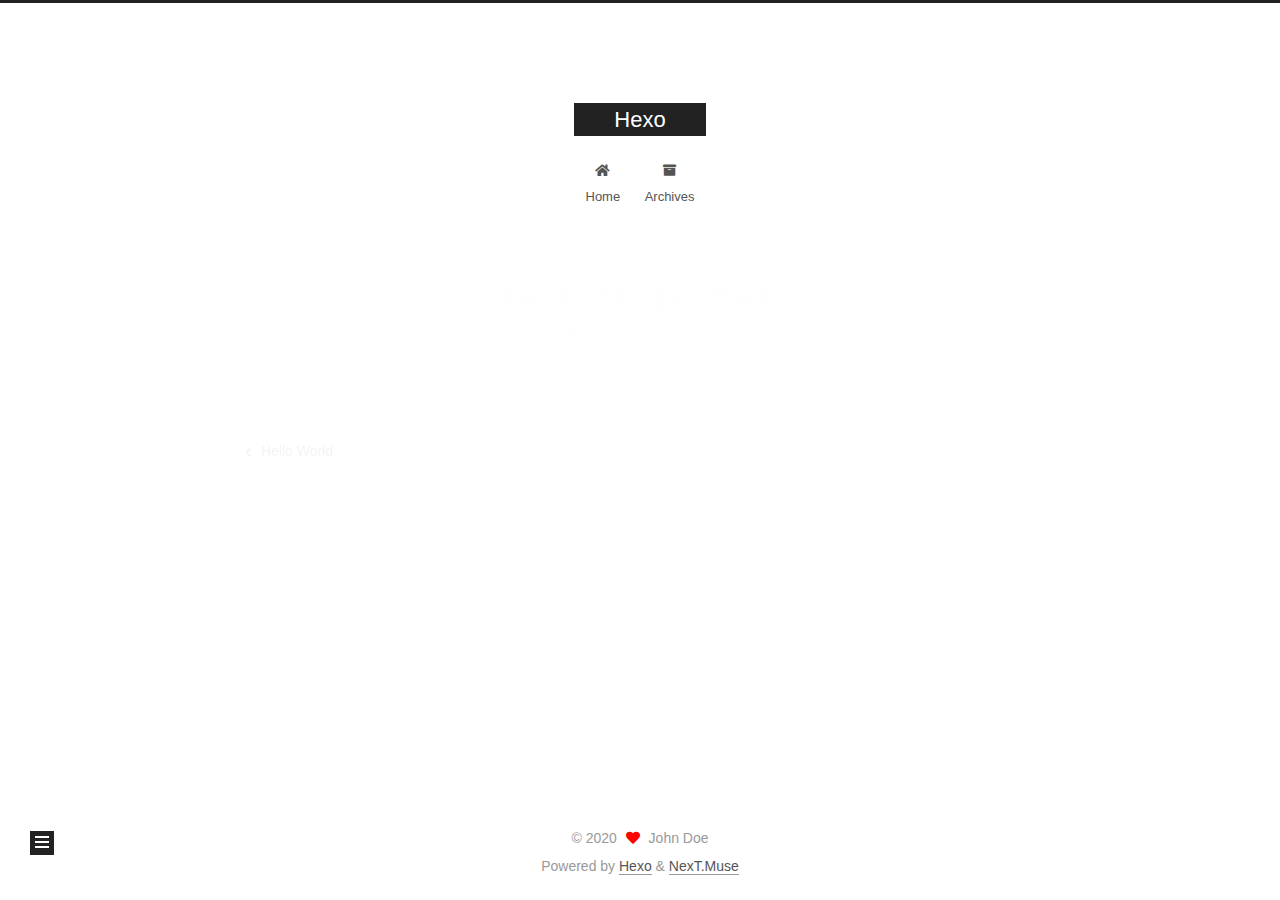
<file: 2020/04/15/大家好，我开始写博客啦/index.html>
<!DOCTYPE html>
<html lang="en">
<head>
  <meta charset="UTF-8">
<meta name="viewport" content="width=device-width, initial-scale=1, maximum-scale=2">
<meta name="theme-color" content="#222">
<meta name="generator" content="Hexo 4.2.0">
  <link rel="apple-touch-icon" sizes="180x180" href="/images/apple-touch-icon-next.png">
  <link rel="icon" type="image/png" sizes="32x32" href="/images/favicon-32x32-next.png">
  <link rel="icon" type="image/png" sizes="16x16" href="/images/favicon-16x16-next.png">
  <link rel="mask-icon" href="/images/logo.svg" color="#222">

<link rel="stylesheet" href="/css/main.css">


<link rel="stylesheet" href="/lib/font-awesome/css/all.min.css">

<script id="hexo-configurations">
    var NexT = window.NexT || {};
    var CONFIG = {"hostname":"yoursite.com","root":"/","scheme":"Muse","version":"7.8.0","exturl":false,"sidebar":{"position":"left","display":"post","padding":18,"offset":12,"onmobile":false},"copycode":{"enable":false,"show_result":false,"style":null},"back2top":{"enable":true,"sidebar":false,"scrollpercent":false},"bookmark":{"enable":false,"color":"#222","save":"auto"},"fancybox":false,"mediumzoom":false,"lazyload":false,"pangu":false,"comments":{"style":"tabs","active":null,"storage":true,"lazyload":false,"nav":null},"algolia":{"hits":{"per_page":10},"labels":{"input_placeholder":"Search for Posts","hits_empty":"We didn't find any results for the search: ${query}","hits_stats":"${hits} results found in ${time} ms"}},"localsearch":{"enable":false,"trigger":"auto","top_n_per_article":1,"unescape":false,"preload":false},"motion":{"enable":true,"async":false,"transition":{"post_block":"fadeIn","post_header":"slideDownIn","post_body":"slideDownIn","coll_header":"slideLeftIn","sidebar":"slideUpIn"}}};
  </script>

  <meta property="og:type" content="article">
<meta property="og:title" content="大家好，我开始写博客啦">
<meta property="og:url" content="http://yoursite.com/2020/04/15/%E5%A4%A7%E5%AE%B6%E5%A5%BD%EF%BC%8C%E6%88%91%E5%BC%80%E5%A7%8B%E5%86%99%E5%8D%9A%E5%AE%A2%E5%95%A6/index.html">
<meta property="og:site_name" content="Hexo">
<meta property="og:locale" content="en_US">
<meta property="article:published_time" content="2020-04-15T04:46:21.000Z">
<meta property="article:modified_time" content="2020-04-15T04:46:21.342Z">
<meta property="article:author" content="John Doe">
<meta name="twitter:card" content="summary">

<link rel="canonical" href="http://yoursite.com/2020/04/15/%E5%A4%A7%E5%AE%B6%E5%A5%BD%EF%BC%8C%E6%88%91%E5%BC%80%E5%A7%8B%E5%86%99%E5%8D%9A%E5%AE%A2%E5%95%A6/">


<script id="page-configurations">
  // https://hexo.io/docs/variables.html
  CONFIG.page = {
    sidebar: "",
    isHome : false,
    isPost : true,
    lang   : 'en'
  };
</script>

  <title>大家好，我开始写博客啦 | Hexo</title>
  






  <noscript>
  <style>
  .use-motion .brand,
  .use-motion .menu-item,
  .sidebar-inner,
  .use-motion .post-block,
  .use-motion .pagination,
  .use-motion .comments,
  .use-motion .post-header,
  .use-motion .post-body,
  .use-motion .collection-header { opacity: initial; }

  .use-motion .site-title,
  .use-motion .site-subtitle {
    opacity: initial;
    top: initial;
  }

  .use-motion .logo-line-before i { left: initial; }
  .use-motion .logo-line-after i { right: initial; }
  </style>
</noscript>

</head>

<body itemscope itemtype="http://schema.org/WebPage">
  <div class="container use-motion">
    <div class="headband"></div>

    <header class="header" itemscope itemtype="http://schema.org/WPHeader">
      <div class="header-inner"><div class="site-brand-container">
  <div class="site-nav-toggle">
    <div class="toggle" aria-label="Toggle navigation bar">
      <span class="toggle-line toggle-line-first"></span>
      <span class="toggle-line toggle-line-middle"></span>
      <span class="toggle-line toggle-line-last"></span>
    </div>
  </div>

  <div class="site-meta">

    <a href="/" class="brand" rel="start">
      <span class="logo-line-before"><i></i></span>
      <h1 class="site-title">Hexo</h1>
      <span class="logo-line-after"><i></i></span>
    </a>
  </div>

  <div class="site-nav-right">
    <div class="toggle popup-trigger">
    </div>
  </div>
</div>




<nav class="site-nav">
  <ul id="menu" class="main-menu menu">
        <li class="menu-item menu-item-home">

    <a href="/" rel="section"><i class="fa fa-home fa-fw"></i>Home</a>

  </li>
        <li class="menu-item menu-item-archives">

    <a href="/archives/" rel="section"><i class="fa fa-archive fa-fw"></i>Archives</a>

  </li>
  </ul>
</nav>




</div>
    </header>

    
  <div class="back-to-top">
    <i class="fa fa-arrow-up"></i>
    <span>0%</span>
  </div>


    <main class="main">
      <div class="main-inner">
        <div class="content-wrap">
          

          <div class="content post posts-expand">
            

    
  
  
  <article itemscope itemtype="http://schema.org/Article" class="post-block" lang="en">
    <link itemprop="mainEntityOfPage" href="http://yoursite.com/2020/04/15/%E5%A4%A7%E5%AE%B6%E5%A5%BD%EF%BC%8C%E6%88%91%E5%BC%80%E5%A7%8B%E5%86%99%E5%8D%9A%E5%AE%A2%E5%95%A6/">

    <span hidden itemprop="author" itemscope itemtype="http://schema.org/Person">
      <meta itemprop="image" content="/images/avatar.gif">
      <meta itemprop="name" content="John Doe">
      <meta itemprop="description" content="">
    </span>

    <span hidden itemprop="publisher" itemscope itemtype="http://schema.org/Organization">
      <meta itemprop="name" content="Hexo">
    </span>
      <header class="post-header">
        <h1 class="post-title" itemprop="name headline">
          大家好，我开始写博客啦
        </h1>

        <div class="post-meta">
            <span class="post-meta-item">
              <span class="post-meta-item-icon">
                <i class="far fa-calendar"></i>
              </span>
              <span class="post-meta-item-text">Posted on</span>

              <time title="Created: 2020-04-15 12:46:21" itemprop="dateCreated datePublished" datetime="2020-04-15T12:46:21+08:00">2020-04-15</time>
            </span>

          

        </div>
      </header>

    
    
    
    <div class="post-body" itemprop="articleBody">

      
        
    </div>

    
    
    

      <footer class="post-footer">

        


        
    <div class="post-nav">
      <div class="post-nav-item">
    <a href="/2020/04/15/hello-world/" rel="prev" title="Hello World">
      <i class="fa fa-chevron-left"></i> Hello World
    </a></div>
      <div class="post-nav-item"></div>
    </div>
      </footer>
    
  </article>
  
  
  



          </div>
          

<script>
  window.addEventListener('tabs:register', () => {
    let { activeClass } = CONFIG.comments;
    if (CONFIG.comments.storage) {
      activeClass = localStorage.getItem('comments_active') || activeClass;
    }
    if (activeClass) {
      let activeTab = document.querySelector(`a[href="#comment-${activeClass}"]`);
      if (activeTab) {
        activeTab.click();
      }
    }
  });
  if (CONFIG.comments.storage) {
    window.addEventListener('tabs:click', event => {
      if (!event.target.matches('.tabs-comment .tab-content .tab-pane')) return;
      let commentClass = event.target.classList[1];
      localStorage.setItem('comments_active', commentClass);
    });
  }
</script>

        </div>
          
  
  <div class="toggle sidebar-toggle">
    <span class="toggle-line toggle-line-first"></span>
    <span class="toggle-line toggle-line-middle"></span>
    <span class="toggle-line toggle-line-last"></span>
  </div>

  <aside class="sidebar">
    <div class="sidebar-inner">

      <ul class="sidebar-nav motion-element">
        <li class="sidebar-nav-toc">
          Table of Contents
        </li>
        <li class="sidebar-nav-overview">
          Overview
        </li>
      </ul>

      <!--noindex-->
      <div class="post-toc-wrap sidebar-panel">
      </div>
      <!--/noindex-->

      <div class="site-overview-wrap sidebar-panel">
        <div class="site-author motion-element" itemprop="author" itemscope itemtype="http://schema.org/Person">
  <p class="site-author-name" itemprop="name">John Doe</p>
  <div class="site-description" itemprop="description"></div>
</div>
<div class="site-state-wrap motion-element">
  <nav class="site-state">
      <div class="site-state-item site-state-posts">
          <a href="/archives/">
        
          <span class="site-state-item-count">2</span>
          <span class="site-state-item-name">posts</span>
        </a>
      </div>
  </nav>
</div>



      </div>

    </div>
  </aside>
  <div id="sidebar-dimmer"></div>


      </div>
    </main>

    <footer class="footer">
      <div class="footer-inner">
        

        

<div class="copyright">
  
  &copy; 
  <span itemprop="copyrightYear">2020</span>
  <span class="with-love">
    <i class="fa fa-heart"></i>
  </span>
  <span class="author" itemprop="copyrightHolder">John Doe</span>
</div>
  <div class="powered-by">Powered by <a href="https://hexo.io/" class="theme-link" rel="noopener" target="_blank">Hexo</a> & <a href="https://muse.theme-next.org/" class="theme-link" rel="noopener" target="_blank">NexT.Muse</a>
  </div>

        








      </div>
    </footer>
  </div>

  
  <script src="/lib/anime.min.js"></script>
  <script src="/lib/velocity/velocity.min.js"></script>
  <script src="/lib/velocity/velocity.ui.min.js"></script>

<script src="/js/utils.js"></script>

<script src="/js/motion.js"></script>


<script src="/js/schemes/muse.js"></script>


<script src="/js/next-boot.js"></script>




  















  

  

</body>
</html>
</file>
<file: css/main.css>
:root {
  --body-bg-color: #fff;
  --content-bg-color: #fff;
  --card-bg-color: #f5f5f5;
  --text-color: #555;
  --blockquote-color: #666;
  --link-color: #555;
  --link-hover-color: #222;
  --brand-color: #fff;
  --brand-hover-color: #fff;
  --table-row-odd-bg-color: #f9f9f9;
  --table-row-hover-bg-color: #f5f5f5;
  --menu-item-bg-color: #f5f5f5;
  --btn-default-bg: #222;
  --btn-default-color: #fff;
  --btn-default-border-color: #222;
  --btn-default-hover-bg: #fff;
  --btn-default-hover-color: #222;
  --btn-default-hover-border-color: #222;
}
html {
  line-height: 1.15; /* 1 */
  -webkit-text-size-adjust: 100%; /* 2 */
}
body {
  margin: 0;
}
main {
  display: block;
}
h1 {
  font-size: 2em;
  margin: 0.67em 0;
}
hr {
  box-sizing: content-box; /* 1 */
  height: 0; /* 1 */
  overflow: visible; /* 2 */
}
pre {
  font-family: monospace, monospace; /* 1 */
  font-size: 1em; /* 2 */
}
a {
  background: transparent;
}
abbr[title] {
  border-bottom: none; /* 1 */
  text-decoration: underline; /* 2 */
  text-decoration: underline dotted; /* 2 */
}
b,
strong {
  font-weight: bolder;
}
code,
kbd,
samp {
  font-family: monospace, monospace; /* 1 */
  font-size: 1em; /* 2 */
}
small {
  font-size: 80%;
}
sub,
sup {
  font-size: 75%;
  line-height: 0;
  position: relative;
  vertical-align: baseline;
}
sub {
  bottom: -0.25em;
}
sup {
  top: -0.5em;
}
img {
  border-style: none;
}
button,
input,
optgroup,
select,
textarea {
  font-family: inherit; /* 1 */
  font-size: 100%; /* 1 */
  line-height: 1.15; /* 1 */
  margin: 0; /* 2 */
}
button,
input {
/* 1 */
  overflow: visible;
}
button,
select {
/* 1 */
  text-transform: none;
}
button,
[type='button'],
[type='reset'],
[type='submit'] {
  -webkit-appearance: button;
}
button::-moz-focus-inner,
[type='button']::-moz-focus-inner,
[type='reset']::-moz-focus-inner,
[type='submit']::-moz-focus-inner {
  border-style: none;
  padding: 0;
}
button:-moz-focusring,
[type='button']:-moz-focusring,
[type='reset']:-moz-focusring,
[type='submit']:-moz-focusring {
  outline: 1px dotted ButtonText;
}
fieldset {
  padding: 0.35em 0.75em 0.625em;
}
legend {
  box-sizing: border-box; /* 1 */
  color: inherit; /* 2 */
  display: table; /* 1 */
  max-width: 100%; /* 1 */
  padding: 0; /* 3 */
  white-space: normal; /* 1 */
}
progress {
  vertical-align: baseline;
}
textarea {
  overflow: auto;
}
[type='checkbox'],
[type='radio'] {
  box-sizing: border-box; /* 1 */
  padding: 0; /* 2 */
}
[type='number']::-webkit-inner-spin-button,
[type='number']::-webkit-outer-spin-button {
  height: auto;
}
[type='search'] {
  outline-offset: -2px; /* 2 */
  -webkit-appearance: textfield; /* 1 */
}
[type='search']::-webkit-search-decoration {
  -webkit-appearance: none;
}
::-webkit-file-upload-button {
  font: inherit; /* 2 */
  -webkit-appearance: button; /* 1 */
}
details {
  display: block;
}
summary {
  display: list-item;
}
template {
  display: none;
}
[hidden] {
  display: none;
}
::selection {
  background: #262a30;
  color: #eee;
}
html,
body {
  height: 100%;
}
body {
  background: var(--body-bg-color);
  color: var(--text-color);
  font-family: 'Lato', "PingFang SC", "Microsoft YaHei", sans-serif;
  font-size: 1em;
  line-height: 2;
}
@media (max-width: 991px) {
  body {
    padding-left: 0 !important;
    padding-right: 0 !important;
  }
}
h1,
h2,
h3,
h4,
h5,
h6 {
  font-family: 'Lato', "PingFang SC", "Microsoft YaHei", sans-serif;
  font-weight: bold;
  line-height: 1.5;
  margin: 20px 0 15px;
}
h1 {
  font-size: 1.5em;
}
h2 {
  font-size: 1.375em;
}
h3 {
  font-size: 1.25em;
}
h4 {
  font-size: 1.125em;
}
h5 {
  font-size: 1em;
}
h6 {
  font-size: 0.875em;
}
p {
  margin: 0 0 20px 0;
}
a,
span.exturl {
  border-bottom: 1px solid #999;
  color: var(--link-color);
  outline: 0;
  text-decoration: none;
  overflow-wrap: break-word;
  word-wrap: break-word;
  cursor: pointer;
}
a:hover,
span.exturl:hover {
  border-bottom-color: var(--link-hover-color);
  color: var(--link-hover-color);
}
iframe,
img,
video {
  display: block;
  margin-left: auto;
  margin-right: auto;
  max-width: 100%;
}
hr {
  background-image: repeating-linear-gradient(-45deg, #ddd, #ddd 4px, transparent 4px, transparent 8px);
  border: 0;
  height: 3px;
  margin: 40px 0;
}
blockquote {
  border-left: 4px solid #ddd;
  color: var(--blockquote-color);
  margin: 0;
  padding: 0 15px;
}
blockquote cite::before {
  content: '-';
  padding: 0 5px;
}
dt {
  font-weight: bold;
}
dd {
  margin: 0;
  padding: 0;
}
kbd {
  background-color: #f5f5f5;
  background-image: linear-gradient(#eee, #fff, #eee);
  border: 1px solid #ccc;
  border-radius: 0.2em;
  box-shadow: 0.1em 0.1em 0.2em rgba(0,0,0,0.1);
  color: #555;
  font-family: inherit;
  padding: 0.1em 0.3em;
  white-space: nowrap;
}
.table-container {
  overflow: auto;
}
table {
  border-collapse: collapse;
  border-spacing: 0;
  font-size: 0.875em;
  margin: 0 0 20px 0;
  width: 100%;
}
tbody tr:nth-of-type(odd) {
  background: var(--table-row-odd-bg-color);
}
tbody tr:hover {
  background: var(--table-row-hover-bg-color);
}
caption,
th,
td {
  font-weight: normal;
  padding: 8px;
  text-align: left;
  vertical-align: middle;
}
th,
td {
  border: 1px solid #ddd;
  border-bottom: 3px solid #ddd;
}
th {
  font-weight: 700;
  padding-bottom: 10px;
}
td {
  border-bottom-width: 1px;
}
.btn {
  background: var(--btn-default-bg);
  border: 2px solid var(--btn-default-border-color);
  border-radius: 0;
  color: var(--btn-default-color);
  display: inline-block;
  font-size: 0.875em;
  line-height: 2;
  padding: 0 20px;
  text-decoration: none;
  transition-property: background-color;
  transition-delay: 0s;
  transition-duration: 0.2s;
  transition-timing-function: ease-in-out;
}
.btn:hover {
  background: var(--btn-default-hover-bg);
  border-color: var(--btn-default-hover-border-color);
  color: var(--btn-default-hover-color);
}
.btn + .btn {
  margin: 0 0 8px 8px;
}
.btn .fa-fw {
  text-align: left;
  width: 1.285714285714286em;
}
.toggle {
  line-height: 0;
}
.toggle .toggle-line {
  background: #fff;
  display: inline-block;
  height: 2px;
  left: 0;
  position: relative;
  top: 0;
  transition: all 0.4s;
  vertical-align: top;
  width: 100%;
}
.toggle .toggle-line:not(:first-child) {
  margin-top: 3px;
}
.toggle.toggle-arrow .toggle-line-first {
  left: 50%;
  top: 2px;
  transform: rotate(45deg);
  width: 50%;
}
.toggle.toggle-arrow .toggle-line-middle {
  left: 2px;
  width: 90%;
}
.toggle.toggle-arrow .toggle-line-last {
  left: 50%;
  top: -2px;
  transform: rotate(-45deg);
  width: 50%;
}
.toggle.toggle-close .toggle-line-first {
  transform: rotate(-45deg);
  top: 5px;
}
.toggle.toggle-close .toggle-line-middle {
  opacity: 0;
}
.toggle.toggle-close .toggle-line-last {
  transform: rotate(45deg);
  top: -5px;
}
.highlight,
pre {
  background: #f7f7f7;
  color: #4d4d4c;
  line-height: 1.6;
  margin: 0 auto 20px;
}
pre,
code {
  font-family: consolas, Menlo, monospace, "PingFang SC", "Microsoft YaHei";
}
code {
  background: #eee;
  border-radius: 3px;
  color: #555;
  padding: 2px 4px;
  overflow-wrap: break-word;
  word-wrap: break-word;
}
.highlight *::selection {
  background: #d6d6d6;
}
.highlight pre {
  border: 0;
  margin: 0;
  padding: 10px 0;
}
.highlight table {
  border: 0;
  margin: 0;
  width: auto;
}
.highlight td {
  border: 0;
  padding: 0;
}
.highlight figcaption {
  background: #eff2f3;
  color: #4d4d4c;
  display: flex;
  font-size: 0.875em;
  justify-content: space-between;
  line-height: 1.2;
  padding: 0.5em;
}
.highlight figcaption a {
  color: #4d4d4c;
}
.highlight figcaption a:hover {
  border-bottom-color: #4d4d4c;
}
.highlight .gutter {
  -moz-user-select: none;
  -ms-user-select: none;
  -webkit-user-select: none;
  user-select: none;
}
.highlight .gutter pre {
  background: #eff2f3;
  color: #869194;
  padding-left: 10px;
  padding-right: 10px;
  text-align: right;
}
.highlight .code pre {
  background: #f7f7f7;
  padding-left: 10px;
  width: 100%;
}
.gist table {
  width: auto;
}
.gist table td {
  border: 0;
}
pre {
  overflow: auto;
  padding: 10px;
}
pre code {
  background: none;
  color: #4d4d4c;
  font-size: 0.875em;
  padding: 0;
  text-shadow: none;
}
pre .deletion {
  background: #fdd;
}
pre .addition {
  background: #dfd;
}
pre .meta {
  color: #eab700;
  -moz-user-select: none;
  -ms-user-select: none;
  -webkit-user-select: none;
  user-select: none;
}
pre .comment {
  color: #8e908c;
}
pre .variable,
pre .attribute,
pre .tag,
pre .name,
pre .regexp,
pre .ruby .constant,
pre .xml .tag .title,
pre .xml .pi,
pre .xml .doctype,
pre .html .doctype,
pre .css .id,
pre .css .class,
pre .css .pseudo {
  color: #c82829;
}
pre .number,
pre .preprocessor,
pre .built_in,
pre .builtin-name,
pre .literal,
pre .params,
pre .constant,
pre .command {
  color: #f5871f;
}
pre .ruby .class .title,
pre .css .rules .attribute,
pre .string,
pre .symbol,
pre .value,
pre .inheritance,
pre .header,
pre .ruby .symbol,
pre .xml .cdata,
pre .special,
pre .formula {
  color: #718c00;
}
pre .title,
pre .css .hexcolor {
  color: #3e999f;
}
pre .function,
pre .python .decorator,
pre .python .title,
pre .ruby .function .title,
pre .ruby .title .keyword,
pre .perl .sub,
pre .javascript .title,
pre .coffeescript .title {
  color: #4271ae;
}
pre .keyword,
pre .javascript .function {
  color: #8959a8;
}
.blockquote-center {
  border-left: none;
  margin: 40px 0;
  padding: 0;
  position: relative;
  text-align: center;
}
.blockquote-center .fa {
  display: block;
  opacity: 0.6;
  position: absolute;
  width: 100%;
}
.blockquote-center .fa-quote-left {
  border-top: 1px solid #ccc;
  text-align: left;
  top: -20px;
}
.blockquote-center .fa-quote-right {
  border-bottom: 1px solid #ccc;
  text-align: right;
  bottom: -20px;
}
.blockquote-center p,
.blockquote-center div {
  text-align: center;
}
.post-body .group-picture img {
  margin: 0 auto;
  padding: 0 3px;
}
.group-picture-row {
  margin-bottom: 6px;
  overflow: hidden;
}
.group-picture-column {
  float: left;
  margin-bottom: 10px;
}
.post-body .label {
  color: #555;
  display: inline;
  padding: 0 2px;
}
.post-body .label.default {
  background: #f0f0f0;
}
.post-body .label.primary {
  background: #efe6f7;
}
.post-body .label.info {
  background: #e5f2f8;
}
.post-body .label.success {
  background: #e7f4e9;
}
.post-body .label.warning {
  background: #fcf6e1;
}
.post-body .label.danger {
  background: #fae8eb;
}
.post-body .tabs {
  margin-bottom: 20px;
}
.post-body .tabs,
.tabs-comment {
  display: block;
  padding-top: 10px;
  position: relative;
}
.post-body .tabs ul.nav-tabs,
.tabs-comment ul.nav-tabs {
  display: flex;
  flex-wrap: wrap;
  margin: 0;
  margin-bottom: -1px;
  padding: 0;
}
@media (max-width: 413px) {
  .post-body .tabs ul.nav-tabs,
  .tabs-comment ul.nav-tabs {
    display: block;
    margin-bottom: 5px;
  }
}
.post-body .tabs ul.nav-tabs li.tab,
.tabs-comment ul.nav-tabs li.tab {
  border-bottom: 1px solid #ddd;
  border-left: 1px solid transparent;
  border-right: 1px solid transparent;
  border-top: 3px solid transparent;
  flex-grow: 1;
  list-style-type: none;
  border-radius: 0 0 0 0;
}
@media (max-width: 413px) {
  .post-body .tabs ul.nav-tabs li.tab,
  .tabs-comment ul.nav-tabs li.tab {
    border-bottom: 1px solid transparent;
    border-left: 3px solid transparent;
    border-right: 1px solid transparent;
    border-top: 1px solid transparent;
  }
}
@media (max-width: 413px) {
  .post-body .tabs ul.nav-tabs li.tab,
  .tabs-comment ul.nav-tabs li.tab {
    border-radius: 0;
  }
}
.post-body .tabs ul.nav-tabs li.tab a,
.tabs-comment ul.nav-tabs li.tab a {
  border-bottom: initial;
  display: block;
  line-height: 1.8;
  outline: 0;
  padding: 0.25em 0.75em;
  text-align: center;
  transition-delay: 0s;
  transition-duration: 0.2s;
  transition-timing-function: ease-out;
}
.post-body .tabs ul.nav-tabs li.tab a i,
.tabs-comment ul.nav-tabs li.tab a i {
  width: 1.285714285714286em;
}
.post-body .tabs ul.nav-tabs li.tab.active,
.tabs-comment ul.nav-tabs li.tab.active {
  border-bottom: 1px solid transparent;
  border-left: 1px solid #ddd;
  border-right: 1px solid #ddd;
  border-top: 3px solid #fc6423;
}
@media (max-width: 413px) {
  .post-body .tabs ul.nav-tabs li.tab.active,
  .tabs-comment ul.nav-tabs li.tab.active {
    border-bottom: 1px solid #ddd;
    border-left: 3px solid #fc6423;
    border-right: 1px solid #ddd;
    border-top: 1px solid #ddd;
  }
}
.post-body .tabs ul.nav-tabs li.tab.active a,
.tabs-comment ul.nav-tabs li.tab.active a {
  color: var(--link-color);
  cursor: default;
}
.post-body .tabs .tab-content .tab-pane,
.tabs-comment .tab-content .tab-pane {
  border: 1px solid #ddd;
  border-top: 0;
  padding: 20px 20px 0 20px;
  border-radius: 0;
}
.post-body .tabs .tab-content .tab-pane:not(.active),
.tabs-comment .tab-content .tab-pane:not(.active) {
  display: none;
}
.post-body .tabs .tab-content .tab-pane.active,
.tabs-comment .tab-content .tab-pane.active {
  display: block;
}
.post-body .tabs .tab-content .tab-pane.active:nth-of-type(1),
.tabs-comment .tab-content .tab-pane.active:nth-of-type(1) {
  border-radius: 0 0 0 0;
}
@media (max-width: 413px) {
  .post-body .tabs .tab-content .tab-pane.active:nth-of-type(1),
  .tabs-comment .tab-content .tab-pane.active:nth-of-type(1) {
    border-radius: 0;
  }
}
.post-body .note {
  border-radius: 3px;
  margin-bottom: 20px;
  padding: 1em;
  position: relative;
  border: 1px solid #eee;
  border-left-width: 5px;
}
.post-body .note h2,
.post-body .note h3,
.post-body .note h4,
.post-body .note h5,
.post-body .note h6 {
  margin-top: 0;
  border-bottom: initial;
  margin-bottom: 0;
  padding-top: 0;
}
.post-body .note p:first-child,
.post-body .note ul:first-child,
.post-body .note ol:first-child,
.post-body .note table:first-child,
.post-body .note pre:first-child,
.post-body .note blockquote:first-child,
.post-body .note img:first-child {
  margin-top: 0;
}
.post-body .note p:last-child,
.post-body .note ul:last-child,
.post-body .note ol:last-child,
.post-body .note table:last-child,
.post-body .note pre:last-child,
.post-body .note blockquote:last-child,
.post-body .note img:last-child {
  margin-bottom: 0;
}
.post-body .note.default {
  border-left-color: #777;
}
.post-body .note.default h2,
.post-body .note.default h3,
.post-body .note.default h4,
.post-body .note.default h5,
.post-body .note.default h6 {
  color: #777;
}
.post-body .note.primary {
  border-left-color: #6f42c1;
}
.post-body .note.primary h2,
.post-body .note.primary h3,
.post-body .note.primary h4,
.post-body .note.primary h5,
.post-body .note.primary h6 {
  color: #6f42c1;
}
.post-body .note.info {
  border-left-color: #428bca;
}
.post-body .note.info h2,
.post-body .note.info h3,
.post-body .note.info h4,
.post-body .note.info h5,
.post-body .note.info h6 {
  color: #428bca;
}
.post-body .note.success {
  border-left-color: #5cb85c;
}
.post-body .note.success h2,
.post-body .note.success h3,
.post-body .note.success h4,
.post-body .note.success h5,
.post-body .note.success h6 {
  color: #5cb85c;
}
.post-body .note.warning {
  border-left-color: #f0ad4e;
}
.post-body .note.warning h2,
.post-body .note.warning h3,
.post-body .note.warning h4,
.post-body .note.warning h5,
.post-body .note.warning h6 {
  color: #f0ad4e;
}
.post-body .note.danger {
  border-left-color: #d9534f;
}
.post-body .note.danger h2,
.post-body .note.danger h3,
.post-body .note.danger h4,
.post-body .note.danger h5,
.post-body .note.danger h6 {
  color: #d9534f;
}
.pagination .prev,
.pagination .next,
.pagination .page-number,
.pagination .space {
  display: inline-block;
  margin: 0 10px;
  padding: 0 11px;
  position: relative;
  top: -1px;
}
@media (max-width: 767px) {
  .pagination .prev,
  .pagination .next,
  .pagination .page-number,
  .pagination .space {
    margin: 0 5px;
  }
}
.pagination {
  border-top: 1px solid #eee;
  margin: 120px 0 0;
  text-align: center;
}
.pagination .prev,
.pagination .next,
.pagination .page-number {
  border-bottom: 0;
  border-top: 1px solid #eee;
  transition-property: border-color;
  transition-delay: 0s;
  transition-duration: 0.2s;
  transition-timing-function: ease-in-out;
}
.pagination .prev:hover,
.pagination .next:hover,
.pagination .page-number:hover {
  border-top-color: #222;
}
.pagination .space {
  margin: 0;
  padding: 0;
}
.pagination .prev {
  margin-left: 0;
}
.pagination .next {
  margin-right: 0;
}
.pagination .page-number.current {
  background: #ccc;
  border-top-color: #ccc;
  color: #fff;
}
@media (max-width: 767px) {
  .pagination {
    border-top: none;
  }
  .pagination .prev,
  .pagination .next,
  .pagination .page-number {
    border-bottom: 1px solid #eee;
    border-top: 0;
    margin-bottom: 10px;
    padding: 0 10px;
  }
  .pagination .prev:hover,
  .pagination .next:hover,
  .pagination .page-number:hover {
    border-bottom-color: #222;
  }
}
.comments {
  margin-top: 60px;
  overflow: hidden;
}
.comment-button-group {
  display: flex;
  flex-wrap: wrap-reverse;
  justify-content: center;
  margin: 1em 0;
}
.comment-button-group .comment-button {
  margin: 0.1em 0.2em;
}
.comment-button-group .comment-button.active {
  background: var(--btn-default-hover-bg);
  border-color: var(--btn-default-hover-border-color);
  color: var(--btn-default-hover-color);
}
.comment-position {
  display: none;
}
.comment-position.active {
  display: block;
}
.tabs-comment {
  background: var(--content-bg-color);
  margin-top: 4em;
  padding-top: 0;
}
.tabs-comment .comments {
  border: 0;
  box-shadow: none;
  margin-top: 0;
  padding-top: 0;
}
.container {
  min-height: 100%;
  position: relative;
}
.main-inner {
  margin: 0 auto;
  width: 700px;
}
@media (min-width: 1200px) {
  .main-inner {
    width: 800px;
  }
}
@media (min-width: 1600px) {
  .main-inner {
    width: 900px;
  }
}
@media (max-width: 767px) {
  .content-wrap {
    padding: 0 20px;
  }
}
.header {
  background: transparent;
}
.header-inner {
  margin: 0 auto;
  width: 700px;
}
@media (min-width: 1200px) {
  .header-inner {
    width: 800px;
  }
}
@media (min-width: 1600px) {
  .header-inner {
    width: 900px;
  }
}
.site-brand-container {
  display: flex;
  flex-shrink: 0;
  padding: 0 10px;
}
.headband {
  background: #222;
  height: 3px;
}
.site-meta {
  flex-grow: 1;
  text-align: center;
}
@media (max-width: 767px) {
  .site-meta {
    text-align: center;
  }
}
.brand {
  border-bottom: none;
  color: var(--brand-color);
  display: inline-block;
  line-height: 1.375em;
  padding: 0 40px;
  position: relative;
}
.brand:hover {
  color: var(--brand-hover-color);
}
.site-title {
  font-family: 'Lato', "PingFang SC", "Microsoft YaHei", sans-serif;
  font-size: 1.375em;
  font-weight: normal;
  margin: 0;
}
.site-subtitle {
  color: #999;
  font-size: 0.8125em;
  margin: 10px 0;
}
.use-motion .brand {
  opacity: 0;
}
.use-motion .site-title,
.use-motion .site-subtitle,
.use-motion .custom-logo-image {
  opacity: 0;
  position: relative;
  top: -10px;
}
.site-nav-toggle,
.site-nav-right {
  display: none;
}
@media (max-width: 767px) {
  .site-nav-toggle,
  .site-nav-right {
    display: flex;
    flex-direction: column;
    justify-content: center;
  }
}
.site-nav-toggle .toggle,
.site-nav-right .toggle {
  color: var(--text-color);
  padding: 10px;
  width: 22px;
}
.site-nav-toggle .toggle .toggle-line,
.site-nav-right .toggle .toggle-line {
  background: var(--text-color);
  border-radius: 1px;
}
.site-nav {
  display: block;
}
@media (max-width: 767px) {
  .site-nav {
    clear: both;
    display: none;
  }
}
.site-nav.site-nav-on {
  display: block;
}
.menu {
  margin-top: 20px;
  padding-left: 0;
  text-align: center;
}
.menu-item {
  display: inline-block;
  list-style: none;
  margin: 0 10px;
}
@media (max-width: 767px) {
  .menu-item {
    display: block;
    margin-top: 10px;
  }
  .menu-item.menu-item-search {
    display: none;
  }
}
.menu-item a,
.menu-item span.exturl {
  border-bottom: 0;
  display: block;
  font-size: 0.8125em;
  transition-property: border-color;
  transition-delay: 0s;
  transition-duration: 0.2s;
  transition-timing-function: ease-in-out;
}
@media (hover: none) {
  .menu-item a:hover,
  .menu-item span.exturl:hover {
    border-bottom-color: transparent !important;
  }
}
.menu-item .fa,
.menu-item .fab,
.menu-item .far,
.menu-item .fas {
  margin-right: 8px;
}
.menu-item .badge {
  display: inline-block;
  font-weight: bold;
  line-height: 1;
  margin-left: 0.35em;
  margin-top: 0.35em;
  text-align: center;
  white-space: nowrap;
}
@media (max-width: 767px) {
  .menu-item .badge {
    float: right;
    margin-left: 0;
  }
}
.menu-item-active a,
.menu .menu-item a:hover,
.menu .menu-item span.exturl:hover {
  background: var(--menu-item-bg-color);
}
.use-motion .menu-item {
  opacity: 0;
}
.sidebar {
  background: #222;
  bottom: 0;
  box-shadow: inset 0 2px 6px #000;
  position: fixed;
  top: 0;
}
@media (max-width: 991px) {
  .sidebar {
    display: none;
  }
}
.sidebar-inner {
  color: #999;
  padding: 18px 10px;
  text-align: center;
}
.cc-license {
  margin-top: 10px;
  text-align: center;
}
.cc-license .cc-opacity {
  border-bottom: none;
  opacity: 0.7;
}
.cc-license .cc-opacity:hover {
  opacity: 0.9;
}
.cc-license img {
  display: inline-block;
}
.site-author-image {
  border: 2px solid #333;
  display: block;
  margin: 0 auto;
  max-width: 96px;
  padding: 2px;
}
.site-author-name {
  color: #f5f5f5;
  font-weight: normal;
  margin: 5px 0 0;
  text-align: center;
}
.site-description {
  color: #999;
  font-size: 1em;
  margin-top: 5px;
  text-align: center;
}
.links-of-author {
  margin-top: 15px;
}
.links-of-author a,
.links-of-author span.exturl {
  border-bottom-color: #555;
  display: inline-block;
  font-size: 0.8125em;
  margin-bottom: 10px;
  margin-right: 10px;
  vertical-align: middle;
}
.links-of-author a::before,
.links-of-author span.exturl::before {
  background: #a6fffa;
  border-radius: 50%;
  content: ' ';
  display: inline-block;
  height: 4px;
  margin-right: 3px;
  vertical-align: middle;
  width: 4px;
}
.sidebar-button {
  margin-top: 15px;
}
.sidebar-button a {
  border: 1px solid #fc6423;
  border-radius: 4px;
  color: #fc6423;
  display: inline-block;
  padding: 0 15px;
}
.sidebar-button a .fa,
.sidebar-button a .fab,
.sidebar-button a .far,
.sidebar-button a .fas {
  margin-right: 5px;
}
.sidebar-button a:hover {
  background: #fc6423;
  border: 1px solid #fc6423;
  color: #fff;
}
.sidebar-button a:hover .fa,
.sidebar-button a:hover .fab,
.sidebar-button a:hover .far,
.sidebar-button a:hover .fas {
  color: #fff;
}
.links-of-blogroll {
  font-size: 0.8125em;
  margin-top: 10px;
}
.links-of-blogroll-title {
  font-size: 0.875em;
  font-weight: 600;
  margin-top: 0;
}
.links-of-blogroll-list {
  list-style: none;
  margin: 0;
  padding: 0;
}
#sidebar-dimmer {
  display: none;
}
@media (max-width: 767px) {
  #sidebar-dimmer {
    background: #000;
    display: block;
    height: 100%;
    left: 100%;
    opacity: 0;
    position: fixed;
    top: 0;
    width: 100%;
    z-index: 1100;
  }
  .sidebar-active + #sidebar-dimmer {
    opacity: 0.7;
    transform: translateX(-100%);
    transition: opacity 0.5s;
  }
}
.sidebar-nav {
  margin: 0;
  padding-bottom: 20px;
  padding-left: 0;
}
.sidebar-nav li {
  border-bottom: 1px solid transparent;
  color: #666;
  cursor: pointer;
  display: inline-block;
  font-size: 0.875em;
}
.sidebar-nav li.sidebar-nav-overview {
  margin-left: 10px;
}
.sidebar-nav li:hover {
  color: #f5f5f5;
}
.sidebar-nav .sidebar-nav-active {
  border-bottom-color: #87daff;
  color: #87daff;
}
.sidebar-nav .sidebar-nav-active:hover {
  color: #87daff;
}
.sidebar-panel {
  display: none;
  overflow-x: hidden;
  overflow-y: auto;
}
.sidebar-panel-active {
  display: block;
}
.sidebar-toggle {
  background: #222;
  bottom: 45px;
  cursor: pointer;
  height: 14px;
  left: 30px;
  padding: 5px;
  position: fixed;
  width: 14px;
  z-index: 1300;
}
@media (max-width: 991px) {
  .sidebar-toggle {
    left: 20px;
    opacity: 0.8;
    display: none;
  }
}
.sidebar-toggle:hover .toggle-line {
  background: #87daff;
}
.post-toc {
  font-size: 0.875em;
}
.post-toc ol {
  list-style: none;
  margin: 0;
  padding: 0 2px 5px 10px;
  text-align: left;
}
.post-toc ol > ol {
  padding-left: 0;
}
.post-toc ol a {
  transition-property: all;
  transition-delay: 0s;
  transition-duration: 0.2s;
  transition-timing-function: ease-in-out;
}
.post-toc .nav-item {
  line-height: 1.8;
  overflow: hidden;
  text-overflow: ellipsis;
  white-space: nowrap;
}
.post-toc .nav .nav-child {
  display: none;
}
.post-toc .nav .active > .nav-child {
  display: block;
}
.post-toc .nav .active-current > .nav-child {
  display: block;
}
.post-toc .nav .active-current > .nav-child > .nav-item {
  display: block;
}
.post-toc .nav .active > a {
  border-bottom-color: #87daff;
  color: #87daff;
}
.post-toc .nav .active-current > a {
  color: #87daff;
}
.post-toc .nav .active-current > a:hover {
  color: #87daff;
}
.site-state {
  display: flex;
  justify-content: center;
  line-height: 1.4;
  margin-top: 10px;
  overflow: hidden;
  text-align: center;
  white-space: nowrap;
}
.site-state-item {
  padding: 0 15px;
}
.site-state-item:not(:first-child) {
  border-left: 1px solid #333;
}
.site-state-item a {
  border-bottom: none;
}
.site-state-item-count {
  display: block;
  font-size: 1.25em;
  font-weight: 600;
  text-align: center;
}
.site-state-item-name {
  color: inherit;
  font-size: 0.875em;
}
.footer {
  color: #999;
  font-size: 0.875em;
  padding: 20px 0;
}
.footer.footer-fixed {
  bottom: 0;
  left: 0;
  position: absolute;
  right: 0;
}
.footer-inner {
  box-sizing: border-box;
  margin: 0 auto;
  text-align: center;
  width: 700px;
}
@media (min-width: 1200px) {
  .footer-inner {
    width: 800px;
  }
}
@media (min-width: 1600px) {
  .footer-inner {
    width: 900px;
  }
}
.languages {
  display: inline-block;
  font-size: 1.125em;
  position: relative;
}
.languages .lang-select-label span {
  margin: 0 0.5em;
}
.languages .lang-select {
  height: 100%;
  left: 0;
  opacity: 0;
  position: absolute;
  top: 0;
  width: 100%;
}
.with-love {
  color: #ff0000;
  display: inline-block;
  margin: 0 5px;
}
.powered-by,
.theme-info {
  display: inline-block;
}
@-moz-keyframes iconAnimate {
  0%, 100% {
    transform: scale(1);
  }
  10%, 30% {
    transform: scale(0.9);
  }
  20%, 40%, 60%, 80% {
    transform: scale(1.1);
  }
  50%, 70% {
    transform: scale(1.1);
  }
}
@-webkit-keyframes iconAnimate {
  0%, 100% {
    transform: scale(1);
  }
  10%, 30% {
    transform: scale(0.9);
  }
  20%, 40%, 60%, 80% {
    transform: scale(1.1);
  }
  50%, 70% {
    transform: scale(1.1);
  }
}
@-o-keyframes iconAnimate {
  0%, 100% {
    transform: scale(1);
  }
  10%, 30% {
    transform: scale(0.9);
  }
  20%, 40%, 60%, 80% {
    transform: scale(1.1);
  }
  50%, 70% {
    transform: scale(1.1);
  }
}
@keyframes iconAnimate {
  0%, 100% {
    transform: scale(1);
  }
  10%, 30% {
    transform: scale(0.9);
  }
  20%, 40%, 60%, 80% {
    transform: scale(1.1);
  }
  50%, 70% {
    transform: scale(1.1);
  }
}
.back-to-top {
  font-size: 12px;
  text-align: center;
  transition-delay: 0s;
  transition-duration: 0.2s;
  transition-timing-function: ease-in-out;
}
.back-to-top {
  background: #222;
  bottom: -100px;
  box-sizing: border-box;
  color: #fff;
  cursor: pointer;
  left: 30px;
  opacity: 1;
  padding: 0 6px;
  position: fixed;
  transition-property: bottom;
  z-index: 1300;
  width: 24px;
}
.back-to-top span {
  display: none;
}
.back-to-top:hover {
  color: #87daff;
}
.back-to-top.back-to-top-on {
  bottom: 19px;
}
@media (max-width: 991px) {
  .back-to-top {
    left: 20px;
    opacity: 0.8;
  }
}
.post-body {
  font-family: 'Lato', "PingFang SC", "Microsoft YaHei", sans-serif;
  overflow-wrap: break-word;
  word-wrap: break-word;
}
@media (min-width: 1200px) {
  .post-body {
    font-size: 1.125em;
  }
}
.post-body .exturl .fa {
  font-size: 0.875em;
  margin-left: 4px;
}
.post-body .image-caption,
.post-body .figure .caption {
  color: #999;
  font-size: 0.875em;
  font-weight: bold;
  line-height: 1;
  margin: -20px auto 15px;
  text-align: center;
}
.post-sticky-flag {
  display: inline-block;
  transform: rotate(30deg);
}
.post-button {
  margin-top: 40px;
  text-align: center;
}
.use-motion .post-block,
.use-motion .pagination,
.use-motion .comments {
  opacity: 0;
}
.use-motion .post-header {
  opacity: 0;
}
.use-motion .post-body {
  opacity: 0;
}
.use-motion .collection-header {
  opacity: 0;
}
.posts-collapse {
  margin-left: 35px;
  position: relative;
}
@media (max-width: 767px) {
  .posts-collapse {
    margin-left: 0px;
    margin-right: 0px;
  }
}
.posts-collapse .collection-title {
  font-size: 1.125em;
  position: relative;
}
.posts-collapse .collection-title::before {
  background: #999;
  border: 1px solid #fff;
  border-radius: 50%;
  content: ' ';
  height: 10px;
  left: 0;
  margin-left: -6px;
  margin-top: -4px;
  position: absolute;
  top: 50%;
  width: 10px;
}
.posts-collapse .collection-year {
  font-size: 1.5em;
  font-weight: bold;
  margin: 60px 0;
  position: relative;
}
.posts-collapse .collection-year::before {
  background: #bbb;
  border-radius: 50%;
  content: ' ';
  height: 8px;
  left: 0;
  margin-left: -4px;
  margin-top: -4px;
  position: absolute;
  top: 50%;
  width: 8px;
}
.posts-collapse .collection-header {
  display: block;
  margin: 0 0 0 20px;
}
.posts-collapse .collection-header small {
  color: #bbb;
  margin-left: 5px;
}
.posts-collapse .post-header {
  border-bottom: 1px dashed #ccc;
  margin: 30px 0;
  padding-left: 15px;
  position: relative;
  transition-property: border;
  transition-delay: 0s;
  transition-duration: 0.2s;
  transition-timing-function: ease-in-out;
}
.posts-collapse .post-header::before {
  background: #bbb;
  border: 1px solid #fff;
  border-radius: 50%;
  content: ' ';
  height: 6px;
  left: 0;
  margin-left: -4px;
  position: absolute;
  top: 0.75em;
  transition-property: background;
  width: 6px;
  transition-delay: 0s;
  transition-duration: 0.2s;
  transition-timing-function: ease-in-out;
}
.posts-collapse .post-header:hover {
  border-bottom-color: #666;
}
.posts-collapse .post-header:hover::before {
  background: #222;
}
.posts-collapse .post-meta {
  display: inline;
  font-size: 0.75em;
  margin-right: 10px;
}
.posts-collapse .post-title {
  display: inline;
}
.posts-collapse .post-title a,
.posts-collapse .post-title span.exturl {
  border-bottom: none;
  color: var(--link-color);
}
.posts-collapse .post-title .fa-external-link-alt {
  font-size: 0.875em;
  margin-left: 5px;
}
.posts-collapse::before {
  background: #f5f5f5;
  content: ' ';
  height: 100%;
  left: 0;
  margin-left: -2px;
  position: absolute;
  top: 1.25em;
  width: 4px;
}
.post-eof {
  background: #ccc;
  height: 1px;
  margin: 80px auto 60px;
  text-align: center;
  width: 8%;
}
.post-block:last-of-type .post-eof {
  display: none;
}
.content {
  padding-top: 40px;
}
@media (min-width: 992px) {
  .post-body {
    text-align: justify;
  }
}
@media (max-width: 991px) {
  .post-body {
    text-align: justify;
  }
}
.post-body h1,
.post-body h2,
.post-body h3,
.post-body h4,
.post-body h5,
.post-body h6 {
  padding-top: 10px;
}
.post-body h1 .header-anchor,
.post-body h2 .header-anchor,
.post-body h3 .header-anchor,
.post-body h4 .header-anchor,
.post-body h5 .header-anchor,
.post-body h6 .header-anchor {
  border-bottom-style: none;
  color: #ccc;
  float: right;
  margin-left: 10px;
  visibility: hidden;
}
.post-body h1 .header-anchor:hover,
.post-body h2 .header-anchor:hover,
.post-body h3 .header-anchor:hover,
.post-body h4 .header-anchor:hover,
.post-body h5 .header-anchor:hover,
.post-body h6 .header-anchor:hover {
  color: inherit;
}
.post-body h1:hover .header-anchor,
.post-body h2:hover .header-anchor,
.post-body h3:hover .header-anchor,
.post-body h4:hover .header-anchor,
.post-body h5:hover .header-anchor,
.post-body h6:hover .header-anchor {
  visibility: visible;
}
.post-body iframe,
.post-body img,
.post-body video {
  margin-bottom: 20px;
}
.post-body .video-container {
  height: 0;
  margin-bottom: 20px;
  overflow: hidden;
  padding-top: 75%;
  position: relative;
  width: 100%;
}
.post-body .video-container iframe,
.post-body .video-container object,
.post-body .video-container embed {
  height: 100%;
  left: 0;
  margin: 0;
  position: absolute;
  top: 0;
  width: 100%;
}
.post-gallery {
  align-items: center;
  display: grid;
  grid-gap: 10px;
  grid-template-columns: 1fr 1fr 1fr;
  margin-bottom: 20px;
}
@media (max-width: 767px) {
  .post-gallery {
    grid-template-columns: 1fr 1fr;
  }
}
.post-gallery a {
  border: 0;
}
.post-gallery img {
  margin: 0;
}
.posts-expand .post-header {
  font-size: 1.125em;
}
.posts-expand .post-title {
  font-size: 1.5em;
  font-weight: normal;
  margin: initial;
  text-align: center;
  overflow-wrap: break-word;
  word-wrap: break-word;
}
.posts-expand .post-title-link {
  border-bottom: none;
  color: var(--link-color);
  display: inline-block;
  position: relative;
  vertical-align: top;
}
.posts-expand .post-title-link::before {
  background: var(--link-color);
  bottom: 0;
  content: '';
  height: 2px;
  left: 0;
  position: absolute;
  transform: scaleX(0);
  visibility: hidden;
  width: 100%;
  transition-delay: 0s;
  transition-duration: 0.2s;
  transition-timing-function: ease-in-out;
}
.posts-expand .post-title-link:hover::before {
  transform: scaleX(1);
  visibility: visible;
}
.posts-expand .post-title-link .fa-external-link-alt {
  font-size: 0.875em;
  margin-left: 5px;
}
.posts-expand .post-meta {
  color: #999;
  font-family: 'Lato', "PingFang SC", "Microsoft YaHei", sans-serif;
  font-size: 0.75em;
  margin: 3px 0 60px 0;
  text-align: center;
}
.posts-expand .post-meta .post-description {
  font-size: 0.875em;
  margin-top: 2px;
}
.posts-expand .post-meta time {
  border-bottom: 1px dashed #999;
  cursor: pointer;
}
.post-meta .post-meta-item + .post-meta-item::before {
  content: '|';
  margin: 0 0.5em;
}
.post-meta-divider {
  margin: 0 0.5em;
}
.post-meta-item-icon {
  margin-right: 3px;
}
@media (max-width: 991px) {
  .post-meta-item-icon {
    display: inline-block;
  }
}
@media (max-width: 991px) {
  .post-meta-item-text {
    display: none;
  }
}
.post-nav {
  border-top: 1px solid #eee;
  display: flex;
  justify-content: space-between;
  margin-top: 15px;
  padding: 10px 5px 0;
}
.post-nav-item {
  flex: 1;
}
.post-nav-item a {
  border-bottom: none;
  display: block;
  font-size: 0.875em;
  line-height: 1.6;
  position: relative;
}
.post-nav-item a:active {
  top: 2px;
}
.post-nav-item .fa {
  font-size: 0.75em;
}
.post-nav-item:first-child {
  margin-right: 15px;
}
.post-nav-item:first-child .fa {
  margin-right: 5px;
}
.post-nav-item:last-child {
  margin-left: 15px;
  text-align: right;
}
.post-nav-item:last-child .fa {
  margin-left: 5px;
}
.rtl.post-body p,
.rtl.post-body a,
.rtl.post-body h1,
.rtl.post-body h2,
.rtl.post-body h3,
.rtl.post-body h4,
.rtl.post-body h5,
.rtl.post-body h6,
.rtl.post-body li,
.rtl.post-body ul,
.rtl.post-body ol {
  direction: rtl;
  font-family: UKIJ Ekran;
}
.rtl.post-title {
  font-family: UKIJ Ekran;
}
.post-tags {
  margin-top: 40px;
  text-align: center;
}
.post-tags a {
  display: inline-block;
  font-size: 0.8125em;
}
.post-tags a:not(:last-child) {
  margin-right: 10px;
}
.post-widgets {
  border-top: 1px solid #eee;
  margin-top: 15px;
  text-align: center;
}
.wp_rating {
  height: 20px;
  line-height: 20px;
  margin-top: 10px;
  padding-top: 6px;
  text-align: center;
}
.social-like {
  display: flex;
  font-size: 0.875em;
  justify-content: center;
  text-align: center;
}
.reward-container {
  margin: 20px auto;
  padding: 10px 0;
  text-align: center;
  width: 90%;
}
.reward-container button {
  background: #ff2a2a;
  border: 0;
  border-radius: 5px;
  color: #fff;
  cursor: pointer;
  line-height: 2;
  outline: 0;
  padding: 0 15px;
  vertical-align: text-top;
}
.reward-container button:hover {
  background: #f55;
}
#qr {
  padding-top: 20px;
}
#qr a {
  border: 0;
}
#qr img {
  display: inline-block;
  margin: 0.8em 2em 0 2em;
  max-width: 100%;
  width: 180px;
}
#qr p {
  text-align: center;
}
.category-all-page .category-all-title {
  text-align: center;
}
.category-all-page .category-all {
  margin-top: 20px;
}
.category-all-page .category-list {
  list-style: none;
  margin: 0;
  padding: 0;
}
.category-all-page .category-list-item {
  margin: 5px 10px;
}
.category-all-page .category-list-count {
  color: #bbb;
}
.category-all-page .category-list-count::before {
  content: ' (';
  display: inline;
}
.category-all-page .category-list-count::after {
  content: ') ';
  display: inline;
}
.category-all-page .category-list-child {
  padding-left: 10px;
}
.event-list {
  padding: 0;
}
.event-list hr {
  background: #222;
  margin: 20px 0 45px 0;
}
.event-list hr::after {
  background: #222;
  color: #fff;
  content: 'NOW';
  display: inline-block;
  font-weight: bold;
  padding: 0 5px;
  text-align: right;
}
.event-list .event {
  background: #222;
  margin: 20px 0;
  min-height: 40px;
  padding: 15px 0 15px 10px;
}
.event-list .event .event-summary {
  color: #fff;
  margin: 0;
  padding-bottom: 3px;
}
.event-list .event .event-summary::before {
  animation: dot-flash 1s alternate infinite ease-in-out;
  color: #fff;
  content: '\f111';
  display: inline-block;
  font-size: 10px;
  margin-right: 25px;
  vertical-align: middle;
  font-family: 'Font Awesome 5 Free';
  font-weight: 900;
}
.event-list .event .event-relative-time {
  color: #bbb;
  display: inline-block;
  font-size: 12px;
  font-weight: normal;
  padding-left: 12px;
}
.event-list .event .event-details {
  color: #fff;
  display: block;
  line-height: 18px;
  margin-left: 56px;
  padding-bottom: 6px;
  padding-top: 3px;
  text-indent: -24px;
}
.event-list .event .event-details::before {
  color: #fff;
  display: inline-block;
  margin-right: 9px;
  text-align: center;
  text-indent: 0;
  width: 14px;
  font-family: 'Font Awesome 5 Free';
  font-weight: 900;
}
.event-list .event .event-details.event-location::before {
  content: '\f041';
}
.event-list .event .event-details.event-duration::before {
  content: '\f017';
}
.event-list .event-past {
  background: #f5f5f5;
}
.event-list .event-past .event-summary,
.event-list .event-past .event-details {
  color: #bbb;
  opacity: 0.9;
}
.event-list .event-past .event-summary::before,
.event-list .event-past .event-details::before {
  animation: none;
  color: #bbb;
}
@-moz-keyframes dot-flash {
  from {
    opacity: 1;
    transform: scale(1);
  }
  to {
    opacity: 0;
    transform: scale(0.8);
  }
}
@-webkit-keyframes dot-flash {
  from {
    opacity: 1;
    transform: scale(1);
  }
  to {
    opacity: 0;
    transform: scale(0.8);
  }
}
@-o-keyframes dot-flash {
  from {
    opacity: 1;
    transform: scale(1);
  }
  to {
    opacity: 0;
    transform: scale(0.8);
  }
}
@keyframes dot-flash {
  from {
    opacity: 1;
    transform: scale(1);
  }
  to {
    opacity: 0;
    transform: scale(0.8);
  }
}
ul.breadcrumb {
  font-size: 0.75em;
  list-style: none;
  margin: 1em 0;
  padding: 0 2em;
  text-align: center;
}
ul.breadcrumb li {
  display: inline;
}
ul.breadcrumb li + li::before {
  content: '/\00a0';
  font-weight: normal;
  padding: 0.5em;
}
ul.breadcrumb li + li:last-child {
  font-weight: bold;
}
.tag-cloud {
  text-align: center;
}
.tag-cloud a {
  display: inline-block;
  margin: 10px;
}
.tag-cloud a:hover {
  color: var(--link-hover-color) !important;
}
@media (max-width: 767px) {
  .header-inner,
  .main-inner,
  .footer-inner {
    width: auto;
  }
}
.header-inner {
  padding-top: 100px;
}
@media (max-width: 767px) {
  .header-inner {
    padding-top: 50px;
  }
}
.main-inner {
  padding-bottom: 60px;
}
.content {
  padding-top: 70px;
}
@media (max-width: 767px) {
  .content {
    padding-top: 35px;
  }
}
embed {
  display: block;
  margin: 0 auto 25px auto;
}
.custom-logo .site-meta-headline {
  text-align: center;
}
.custom-logo .site-title {
  color: #222;
  margin: 10px auto 0;
}
.custom-logo .site-title a {
  border: 0;
}
.custom-logo-image {
  background: #fff;
  margin: 0 auto;
  max-width: 150px;
  padding: 5px;
}
.brand {
  background: var(--btn-default-bg);
}
@media (max-width: 767px) {
  .site-nav {
    border-bottom: 1px solid #ddd;
    border-top: 1px solid #ddd;
    left: 0;
    margin: 0;
    padding: 0;
    width: 100%;
  }
}
@media (max-width: 767px) {
  .menu {
    text-align: left;
  }
}
.menu-item-active a,
.menu .menu-item a:hover,
.menu .menu-item span.exturl:hover {
  background: transparent;
  border-bottom: 1px solid var(--link-hover-color) !important;
}
@media (max-width: 767px) {
  .menu-item-active a,
  .menu .menu-item a:hover,
  .menu .menu-item span.exturl:hover {
    border-bottom: 1px dotted #ddd !important;
  }
}
@media (max-width: 767px) {
  .menu .menu-item {
    margin: 0 10px;
  }
}
.menu .menu-item a,
.menu .menu-item span.exturl {
  border-bottom: 1px solid transparent;
}
@media (max-width: 767px) {
  .menu .menu-item a,
  .menu .menu-item span.exturl {
    padding: 5px 10px;
  }
}
@media (min-width: 768px) {
  .menu .menu-item .fa,
  .menu .menu-item .fab,
  .menu .menu-item .far,
  .menu .menu-item .fas {
    display: block;
    line-height: 2;
    margin-right: 0;
    width: 100%;
  }
}
.menu .menu-item .badge {
  background: #eee;
  padding: 1px 4px;
}
.sub-menu {
  margin: 10px 0;
}
.sub-menu .menu-item {
  display: inline-block;
}
.sidebar {
  left: -320px;
}
.sidebar.sidebar-active {
  left: 0;
}
.sidebar {
  width: 320px;
  z-index: 1200;
  transition-delay: 0s;
  transition-duration: 0.2s;
  transition-timing-function: ease-out;
}
.sidebar a,
.sidebar span.exturl {
  border-bottom-color: #555;
  color: #999;
}
.sidebar a:hover,
.sidebar span.exturl:hover {
  border-bottom-color: #eee;
  color: #eee;
}
.links-of-blogroll-item {
  padding: 2px 10px;
}
.links-of-blogroll-item a,
.links-of-blogroll-item span.exturl {
  box-sizing: border-box;
  display: inline-block;
  max-width: 280px;
  overflow: hidden;
  text-overflow: ellipsis;
  white-space: nowrap;
}
</file>
